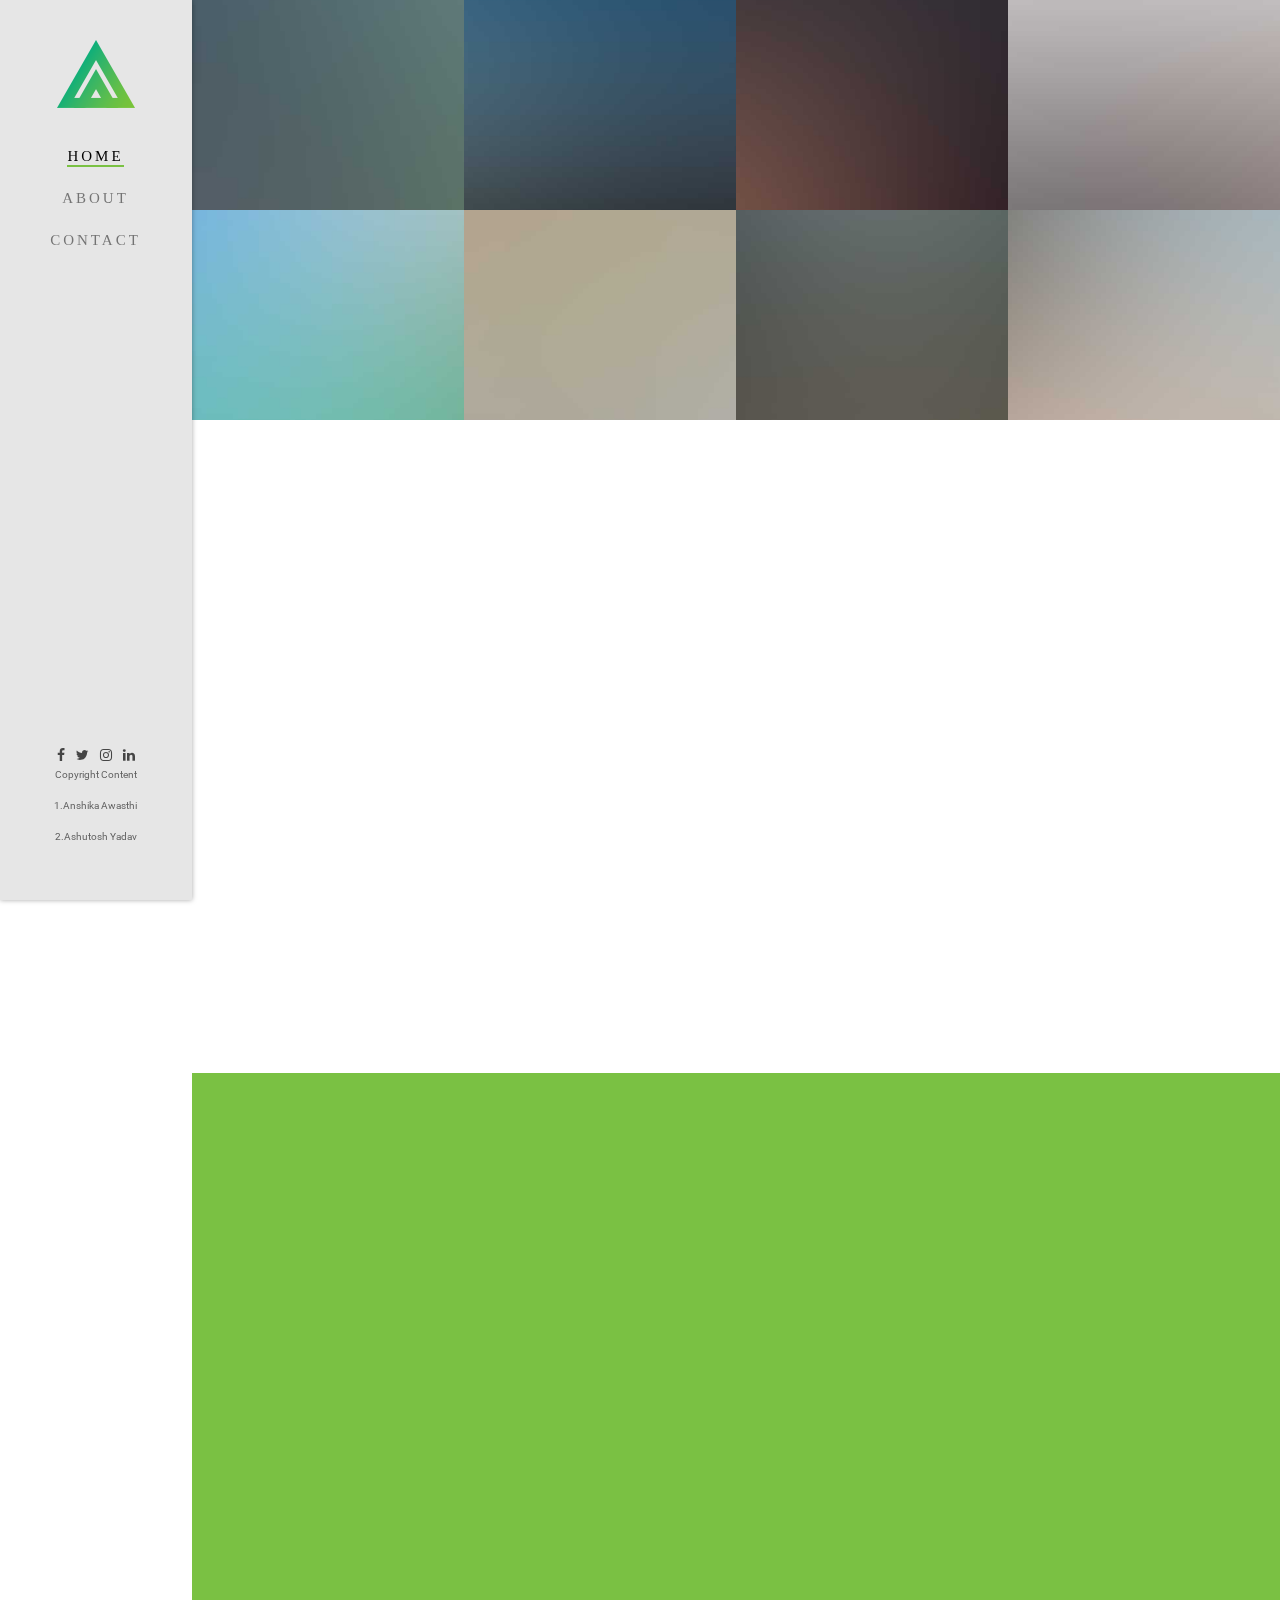
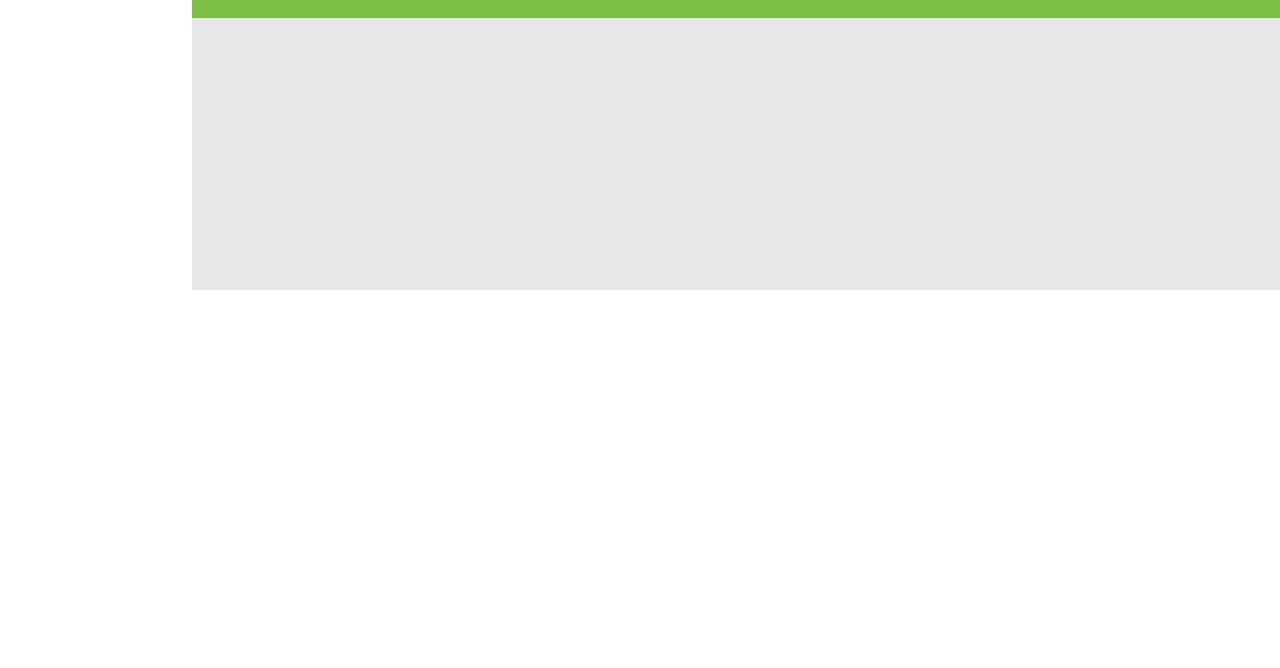
<file: index.html>
﻿
<!DOCTYPE html>
<!--[if lt IE 7]>      <html class="no-js lt-ie9 lt-ie8 lt-ie7"> <![endif]-->
<!--[if IE 7]>         <html class="no-js lt-ie9 lt-ie8"> <![endif]-->
<!--[if IE 8]>         <html class="no-js lt-ie9"> <![endif]-->
<!--[if gt IE 8]><!--> <html class="no-js"> <!--<![endif]-->
	<head>
	<meta charset="utf-8">
	<meta http-equiv="X-UA-Compatible" content="IE=edge">
	<title>Blend &mdash</title>
	<meta name="viewport" content="width=device-width, initial-scale=1">
	


  	<!-- Facebook and Twitter integration -->
	<meta property="og:title" content=""/>
	<meta property="og:image" content=""/>
	<meta property="og:url" content=""/>
	<meta property="og:site_name" content=""/>
	<meta property="og:description" content=""/>
	<meta name="twitter:title" content="" />
	<meta name="twitter:image" content="" />
	<meta name="twitter:url" content="" />
	<meta name="twitter:card" content="" />

	
	<link rel="shortcut icon" href="favicon.ico">

	<link href='https://fonts.googleapis.com/css?family=Roboto:400,300,600,400italic,700' rel='stylesheet' type='text/css'>
	<link href='https://fonts.googleapis.com/css?family=Montserrat:400,700' rel='stylesheet' type='text/css'>
	
	<!-- Animate.css -->
	<link rel="stylesheet" href="css/animate.css">
	<!-- Icomoon Icon Fonts-->
	<link rel="stylesheet" href="css/icomoon.css">
	<!-- Bootstrap  -->
	<link rel="stylesheet" href="css/bootstrap.css">
	<!-- Owl Carousel -->
	<link rel="stylesheet" href="css/owl.carousel.min.css">
	<link rel="stylesheet" href="css/owl.theme.default.min.css">
	<!-- Theme style  -->
	<link rel="stylesheet" href="css/style.css">

	<!-- Modernizr JS -->
	<script src="js/modernizr-2.6.2.min.js"></script>
	<!-- FOR IE9 below -->
	<!--[if lt IE 9]>
	<script src="js/respond.min.js"></script>
	<![endif]-->

	</head>
	<body>
	<div id="fh5co-page">
		<a href="#" class="js-fh5co-nav-toggle fh5co-nav-toggle"><i></i></a>
		<aside id="fh5co-aside" role="complementary" class="border js-fullheight">

			<h1 id="fh5co-logo"><a href="index.html"><img src="images/logo-colored.png"></a></h1>
			<nav id="fh5co-main-menu" role="navigation">
				<ul>
					<li class="fh5co-active"><a href="index.html">Home</a></li>
					<li><a href="about.html">About</a></li>
					<li><a href="contact.html">Contact</a></li>
				</ul>
			</nav>

			<div class="fh5co-footer">
				<ul>
					<li><a href="https://www.facebook.com/profile.php?id=100007765261761"><i class="icon-facebook"></i></a></li>
					<li><a href="https://www.facebook.com/profile.php?id=100007765261761"><i class="icon-twitter"></i></a></li>
					<li><a href="https://www.facebook.com/profile.php?id=100007765261761"><i class="icon-instagram"></i></a></li>
				<li><a href="https://www.linkedin.com/in/anshika-awasthi-366a2017b"><i class="icon-linkedin"></i></a></li>
					</ul>
                                <p style="font-size:10px">Copyright Content</p>
                        <p style="font-size:10px">1.Anshika Awasthi</p>
                        <p style="font-size:10px">2.Ashutosh Yadav</p> 
			</div>
                        
		</aside>

		<div id="fh5co-main">
			<div class="fh5co-gallery">

				<a class="gallery-item" href="single.html">
					<img src="images/work_1.jpg">
					<span class="overlay">
						<h2>Flowers & Leaves</h2>
						<span>5 Photos</span>
					</span>
				</a>
				<a class="gallery-item" href="single2.html">
					<img src="images/work_2.jpg">
					<span class="overlay">
						<h2>River & Its Beauty</h2>
						<span>5 Photos</span>
					</span>
				</a>
				<a class="gallery-item" href="single3.html">
					<img src="images/work_3.jpg">
					<span class="overlay">
						<h2>Mountains</h2>
						<span>8 Photos</span>
					</span>
				</a>
				<a class="gallery-item" href="single4.html">
					<img src="images/work_5.jpg" >
					<span class="overlay">
						<h2>Buildings</h2>
						<span>8 Photos</span>
					</span>
				</a>
				<a class="gallery-item" href="single5.html">
					<img src="images/work_6.jpg">
					<span class="overlay">
						<h2>People</h2>
						<span>5 Photos</span>
					</span>
				</a>
				<a class="gallery-item" href="single6.html">
					<img src="images/work_7.jpg">
					<span class="overlay">
						<h2>Sky</h2>
						<span>5 Photos</span>
					</span>
				</a>
				<a class="gallery-item" href="single7.html">
					<img src="images/work_8.jpg">
					<span class="overlay">
						<h2>Miles To Walk</h2>
						<span>7 Photos</span>
					</span>
				</a>

				<a class="gallery-item" href="single8.html">
					<img src="images/work_9.jpg">
					<span class="overlay">
						<h2>Boats</h2>
						<span>4 Photos</span>
					</span>
				</a>
			</div>
			
	

			<div class="fh5co-narrow-content">
				<h2 class="fh5co-heading animate-box" data-animate-effect="fadeInLeft">Services</h2>
				<div class="row">
					<div class="col-md-6">
						<div class="fh5co-feature animate-box" data-animate-effect="fadeInLeft">
							<div class="fh5co-icon">
								<i class="icon-strategy"></i>
							</div>
							<div class="fh5co-text">
								<h3>Strategy</h3>
								<p>Good graphics is available and can efficiently help you organize your site. </p>
							</div>
						</div>
                                               <div class="fh5co-feature animate-box" data-animate-effect="fadeInLeft">
							<div class="fh5co-icon">
								<i class="icon-circle-compass"></i>
							</div>
							<div class="fh5co-text">
								<h3>Direction</h3>
								<p>Contact for documentaries.</p>
							</div>
						</div>
					</div>
					<div class="col-md-6">
						<div class="fh5co-feature animate-box" data-animate-effect="fadeInLeft">
							<div class="fh5co-icon">
								<i class="icon-telescope"></i>
							</div>
							<div class="fh5co-text">
								<h3>Explore</h3>
								<p>Does correct photo editing, color correction and retouching. </p>
							</div>
						</div>
                                             <div class="fh5co-feature animate-box" data-animate-effect="fadeInLeft">
							<div class="fh5co-icon">
								<i class="icon-tools-2"></i>
							</div>
							<div class="fh5co-text">
								<h3>Expertise</h3>
								<p>Can set any type of issues in your DSLR or any type of camera lense</p>
							</div>
						</div>
					</div>
                                      
					

				</div>
			</div>


			<div class="fh5co-testimonial" >
				<div class="fh5co-narrow-content">
					<div class="owl-carousel-fullwidth animate-box" data-animate-effect="fadeInLeft">
		            <div class="item">
		            	<figure>
		            		<img src="images/testimonial_person2.jpg" >
		            	</figure>
		              	<p class="text-center quote">Design must be functional and functionality must be translated into visual aesthetics, without any reliance on gimmicks that have to be explained. &rdquo; <cite class="author">&mdash; Ferdinand A. Porsche</cite></p>
		            </div>
		            <div class="item">
		            	<figure>
		            		<img src="images/testimonial_person3.jpg" >
		            	</figure>
		              	<p class="text-center quote">Creativity is just connecting things. When you ask creative people how they did something, they feel a little guilty because they didn’t really do it, they just saw something. It seemed obvious to them after a while. &rdquo;<cite class="author">&mdash; Steve Jobs</cite></p>
		            </div>
		            <div class="item">
		            	<figure>
		            		<img src="images/testimonial_person4.jpg" >
		            	</figure>
		              	<p class="text-center quote">I think design would be better if designers were much more skeptical about its applications. If you believe in the potency of your craft, where you choose to dole it out is not something to take lightly. &rdquo;<cite class="author">&mdash; Frank Chimero</cite></p>
		            </div>
		          </div>
				</div>
			</div>


			<div class="fh5co-counters" style="background-image: url(images/hero.jpg);" data-stellar-background-ratio="0.5" id="counter-animate">
				<div class="fh5co-narrow-content animate-box">
					<div class="row" >
						
						<div class="col-md-6 text-center">
							<span class="fh5co-counter js-counter" data-from="0" data-to="47" data-speed="5000" data-refresh-interval="50"></span>
							<span class="fh5co-counter-label">Photos</span>
						</div>
						<div class="col-md-6 text-center">
							<span class="fh5co-counter js-counter" data-from="0" data-to="1500" data-speed="5000" data-refresh-interval="50"></span>
							<span class="fh5co-counter-label">Pixels</span>
						</div>
					</div>
				</div>
			</div>
		

			<div class="fh5co-narrow-content">
				<div class="row">
					<div class="col-md-4 animate-box" data-animate-effect="fadeInLeft">
						<h1 class="fh5co-heading-colored">Get in touch</h1>
					</div>
				</div>
				<div class="row">
					<div class="col-md-12 animate-box" data-animate-effect="fadeInLeft">
						<p class="fh5co-lead">To contact us for any kind of work do contact us.</p>
						<p><a href="contact.html" class="btn btn-primary btn-outline">Learn More</a></p>
					</div>
					
				</div>
			</div>

		</div>
	</div>

	<!-- jQuery -->
	<script src="js/jquery.min.js"></script>
	<!-- jQuery Easing -->
	<script src="js/jquery.easing.1.3.js"></script>
	<!-- Bootstrap -->
	<script src="js/bootstrap.min.js"></script>
	<!-- Carousel -->
	<script src="js/owl.carousel.min.js"></script>
	<!-- Stellar -->
	<script src="js/jquery.stellar.min.js"></script>
	<!-- Waypoints -->
	<script src="js/jquery.waypoints.min.js"></script>
	<!-- Counters -->
	<script src="js/jquery.countTo.js"></script>
	
	
	<!-- MAIN JS -->
	<script src="js/main.js"></script>

	</body>
</html>
</file>
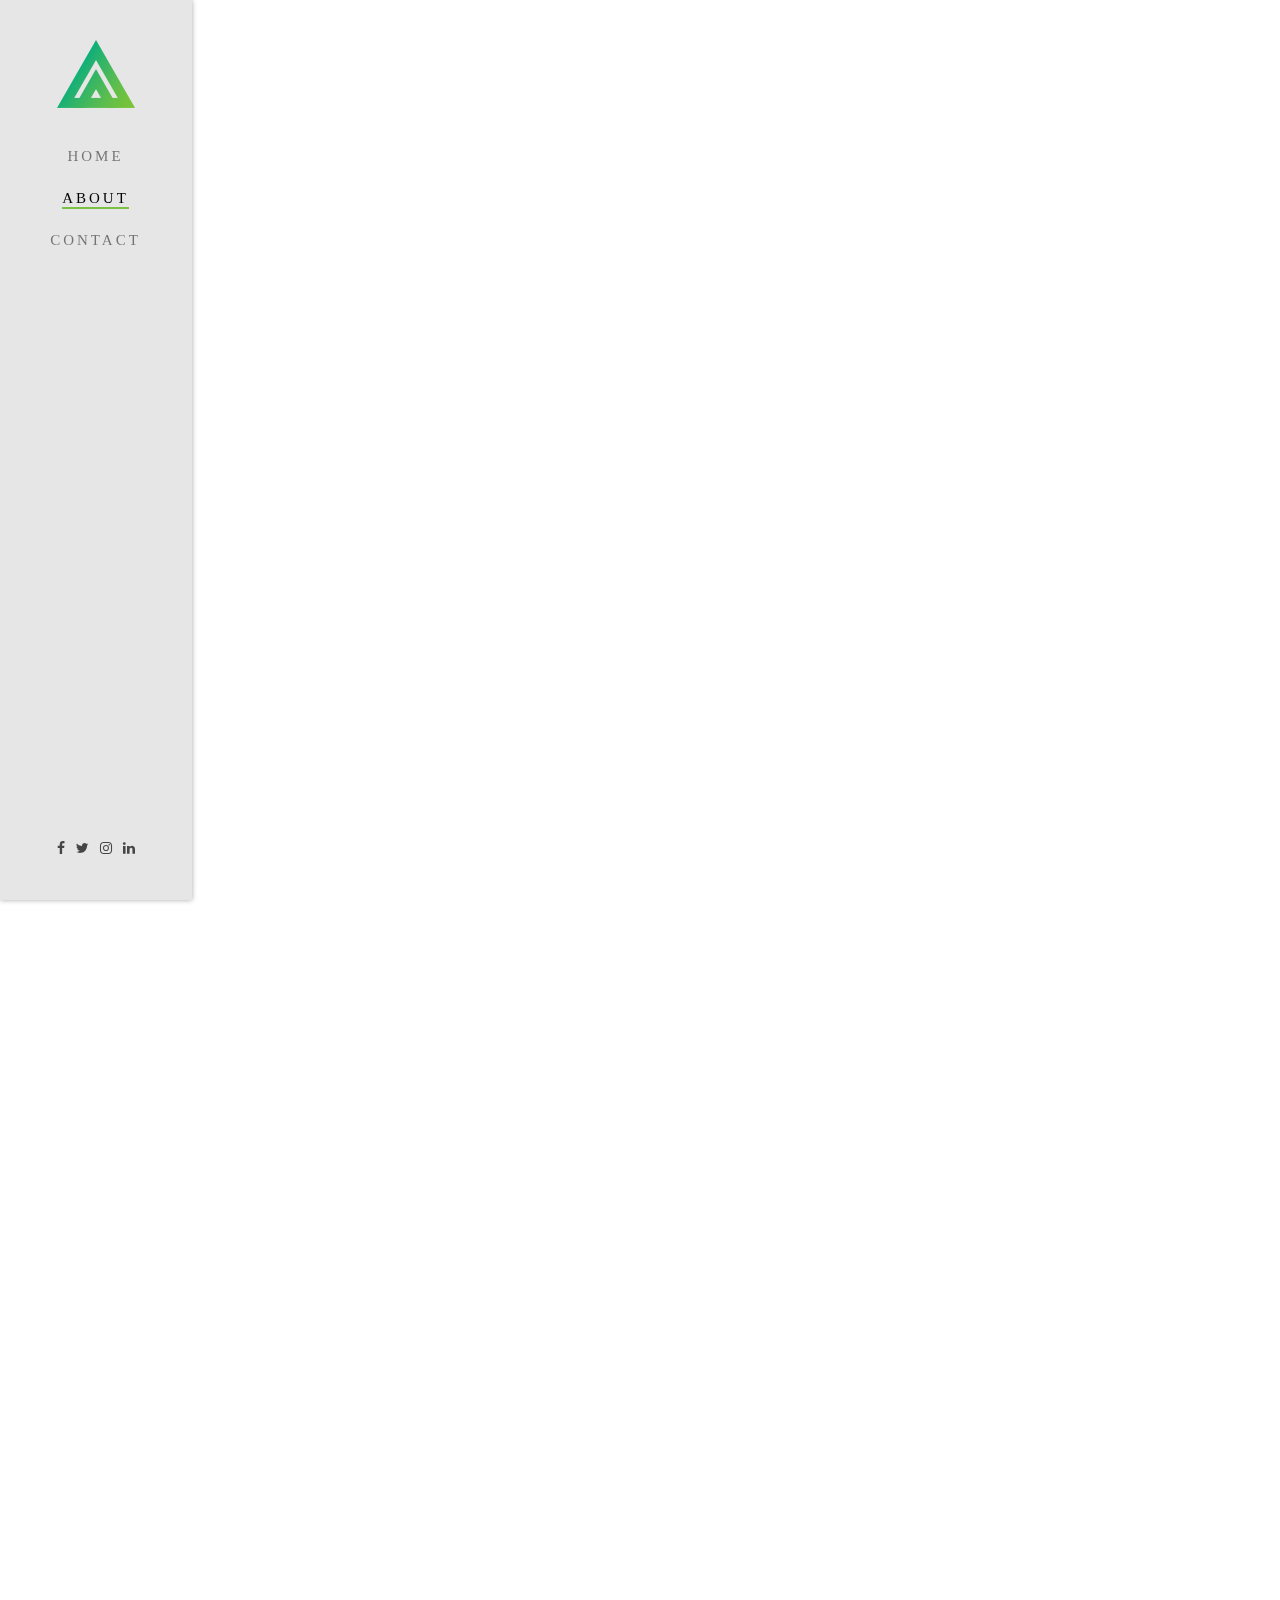
<file: about.html>
<!DOCTYPE html>
<!--[if lt IE 7]>      <html class="no-js lt-ie9 lt-ie8 lt-ie7"> <![endif]-->
<!--[if IE 7]>         <html class="no-js lt-ie9 lt-ie8"> <![endif]-->
<!--[if IE 8]>         <html class="no-js lt-ie9"> <![endif]-->
<!--[if gt IE 8]><!--> <html class="no-js"> <!--<![endif]-->
	<head>
	<meta charset="utf-8">
	<meta http-equiv="X-UA-Compatible" content="IE=edge">
	<title>Blend &mdash</title>


  	<!-- Facebook and Twitter integration -->
	<meta property="og:title" content=""/>
	<meta property="og:image" content=""/>
	<meta property="og:url" content=""/>
	<meta property="og:site_name" content=""/>
	<meta property="og:description" content=""/>
	<meta name="twitter:title" content="" />
	<meta name="twitter:image" content="" />
	<meta name="twitter:url" content="" />
	<meta name="twitter:card" content="" />

	<!-- Place favicon.ico and apple-touch-icon.png in the root directory -->
	<link rel="shortcut icon" href="favicon.ico">

	<link href='https://fonts.googleapis.com/css?family=Roboto:400,300,600,400italic,700' rel='stylesheet' type='text/css'>
	<link href='https://fonts.googleapis.com/css?family=Montserrat:400,700' rel='stylesheet' type='text/css'>
	
	<!-- Animate.css -->
	<link rel="stylesheet" href="css/animate.css">
	<!-- Icomoon Icon Fonts-->
	<link rel="stylesheet" href="css/icomoon.css">
	<!-- Bootstrap  -->
	<link rel="stylesheet" href="css/bootstrap.css">
	<!-- Owl Carousel -->
	<link rel="stylesheet" href="css/owl.carousel.min.css">
	<link rel="stylesheet" href="css/owl.theme.default.min.css">
	<!-- Theme style  -->
	<link rel="stylesheet" href="css/style.css">

	<!-- Modernizr JS -->
	<script src="js/modernizr-2.6.2.min.js"></script>
	<!-- FOR IE9 below -->
	<!--[if lt IE 9]>
	<script src="js/respond.min.js"></script>
	<![endif]-->

	</head>
	<body>

	<div id="fh5co-page">

		<a href="#" class="js-fh5co-nav-toggle fh5co-nav-toggle"><i></i></a>
		<aside id="fh5co-aside" role="complementary" class="border">

			<h1 id="fh5co-logo"><a href="index.html"><img src="images/logo-colored.png"></a></h1>
			<nav id="fh5co-main-menu" role="navigation">
				<ul>
					<li><a href="index.html">Home</a></li>
					<li class="fh5co-active"><a href="about.html">About</a></li>
					<li><a href="contact.html">Contact</a></li>
				</ul>
			</nav>

			<div class="fh5co-footer">
				<ul>
					<li><a href="https://www.facebook.com/profile.php?id=100007765261761"><i class="icon-facebook"></i></a></li>
					<li><a href="https://www.facebook.com/profile.php?id=100007765261761"><i class="icon-twitter"></i></a></li>
					<li><a href="https://www.facebook.com/profile.php?id=100007765261761"><i class="icon-instagram"></i></a></li>
					<li><a href="https://www.facebook.com/profile.php?id=100007765261761"><i class="icon-linkedin"></i></a></li>
				</ul>
			</div>

		</aside>

		<div id="fh5co-main">

			<div class="fh5co-narrow-content">
				<div class="row">
					<div class="col-md-5">
						<h2 class="fh5co-heading animate-box" data-animate-effect="fadeInLeft">I'm Ashutosh Yadav</h2>
						<p class="fh5co-lead animate-box" data-animate-effect="fadeInLeft">I am a good photographer who loves animals and nature's photography. My skills even include web front-end designing and graphic designing.</p>
						<p class="animate-box" data-animate-effect="fadeInLeft">Captures stunning portraits using a DSLR and 4+ lenses and can create unique digital imaging effects in Adobe photoshop.</p>
					</div>
					<div class="col-md-5 col-md-push-1 animate-box" data-animate-effect="fadeInLeft">
						<img src="images/image 47.jpg" class="img-responsive"> 
					</div>
				</div>
				
			</div>

			
					
		

			<div class="fh5co-narrow-content fh5co-border-bottom">
				<h2 class="fh5co-heading animate-box" data-animate-effect="fadeInLeft">This Is What <span>I Love To Do</span></h2>
				<div class="fh5co-narrow-content">
				
				<div class="row">
					<div class="col-md-6">
						<div class="fh5co-feature animate-box" data-animate-effect="fadeInLeft">
							<div class="fh5co-icon">
								<i class="icon-strategy"></i>
							</div>
							<div class="fh5co-text">
								<h3>Strategy</h3>
								<p>Good graphics is available and can efficiently help you organize your site. </p>
							</div>
						</div>
                                               <div class="fh5co-feature animate-box" data-animate-effect="fadeInLeft">
							<div class="fh5co-icon">
								<i class="icon-circle-compass"></i>
							</div>
							<div class="fh5co-text">
								<h3>Direction</h3>
								<p>Contact for documentaries.</p>
							</div>
						</div>
					</div>
					<div class="col-md-6">
						<div class="fh5co-feature animate-box" data-animate-effect="fadeInLeft">
							<div class="fh5co-icon">
								<i class="icon-telescope"></i>
							</div>
							<div class="fh5co-text">
								<h3>Explore</h3>
								<p>Does correct photo editing, color correction and retouching. </p>
							</div>
						</div>
                                             <div class="fh5co-feature animate-box" data-animate-effect="fadeInLeft">
							<div class="fh5co-icon">
								<i class="icon-tools-2"></i>
							</div>
							<div class="fh5co-text">
								<h3>Expertise</h3>
								<p>Can set any type of issues in your DSLR or any type of camera lense</p>
							</div>
						</div>
					</div>
                                      
					

				</div>
			</div>



			<div class="fh5co-narrow-content">
				<div class="row">
					<div class="col-md-4 animate-box" data-animate-effect="fadeInLeft">
						<h1 class="fh5co-heading-colored">Get in touch</h1>
					</div>
				</div>
				<div class="row">
					<div class="col-md-12 animate-box" data-animate-effect="fadeInLeft">
						<p class="fh5co-lead">To contact us for any kind of work do contact us.</p>
						<p><a href="contact.html" class="btn btn-primary btn-outline">Learn More</a></p>
					</div>
					
				</div>
			</div>

		</div>
	</div>

	<!-- jQuery -->
	<script src="js/jquery.min.js"></script>
	<!-- jQuery Easing -->
	<script src="js/jquery.easing.1.3.js"></script>
	<!-- Bootstrap -->
	<script src="js/bootstrap.min.js"></script>
	<!-- Carousel -->
	<script src="js/owl.carousel.min.js"></script>
	<!-- Stellar -->
	<script src="js/jquery.stellar.min.js"></script>
	<!-- Waypoints -->
	<script src="js/jquery.waypoints.min.js"></script>
	<!-- Counters -->
	<script src="js/jquery.countTo.js"></script>
	
	
	<!-- MAIN JS -->
	<script src="js/main.js"></script>

	</body>
</html>
</file>
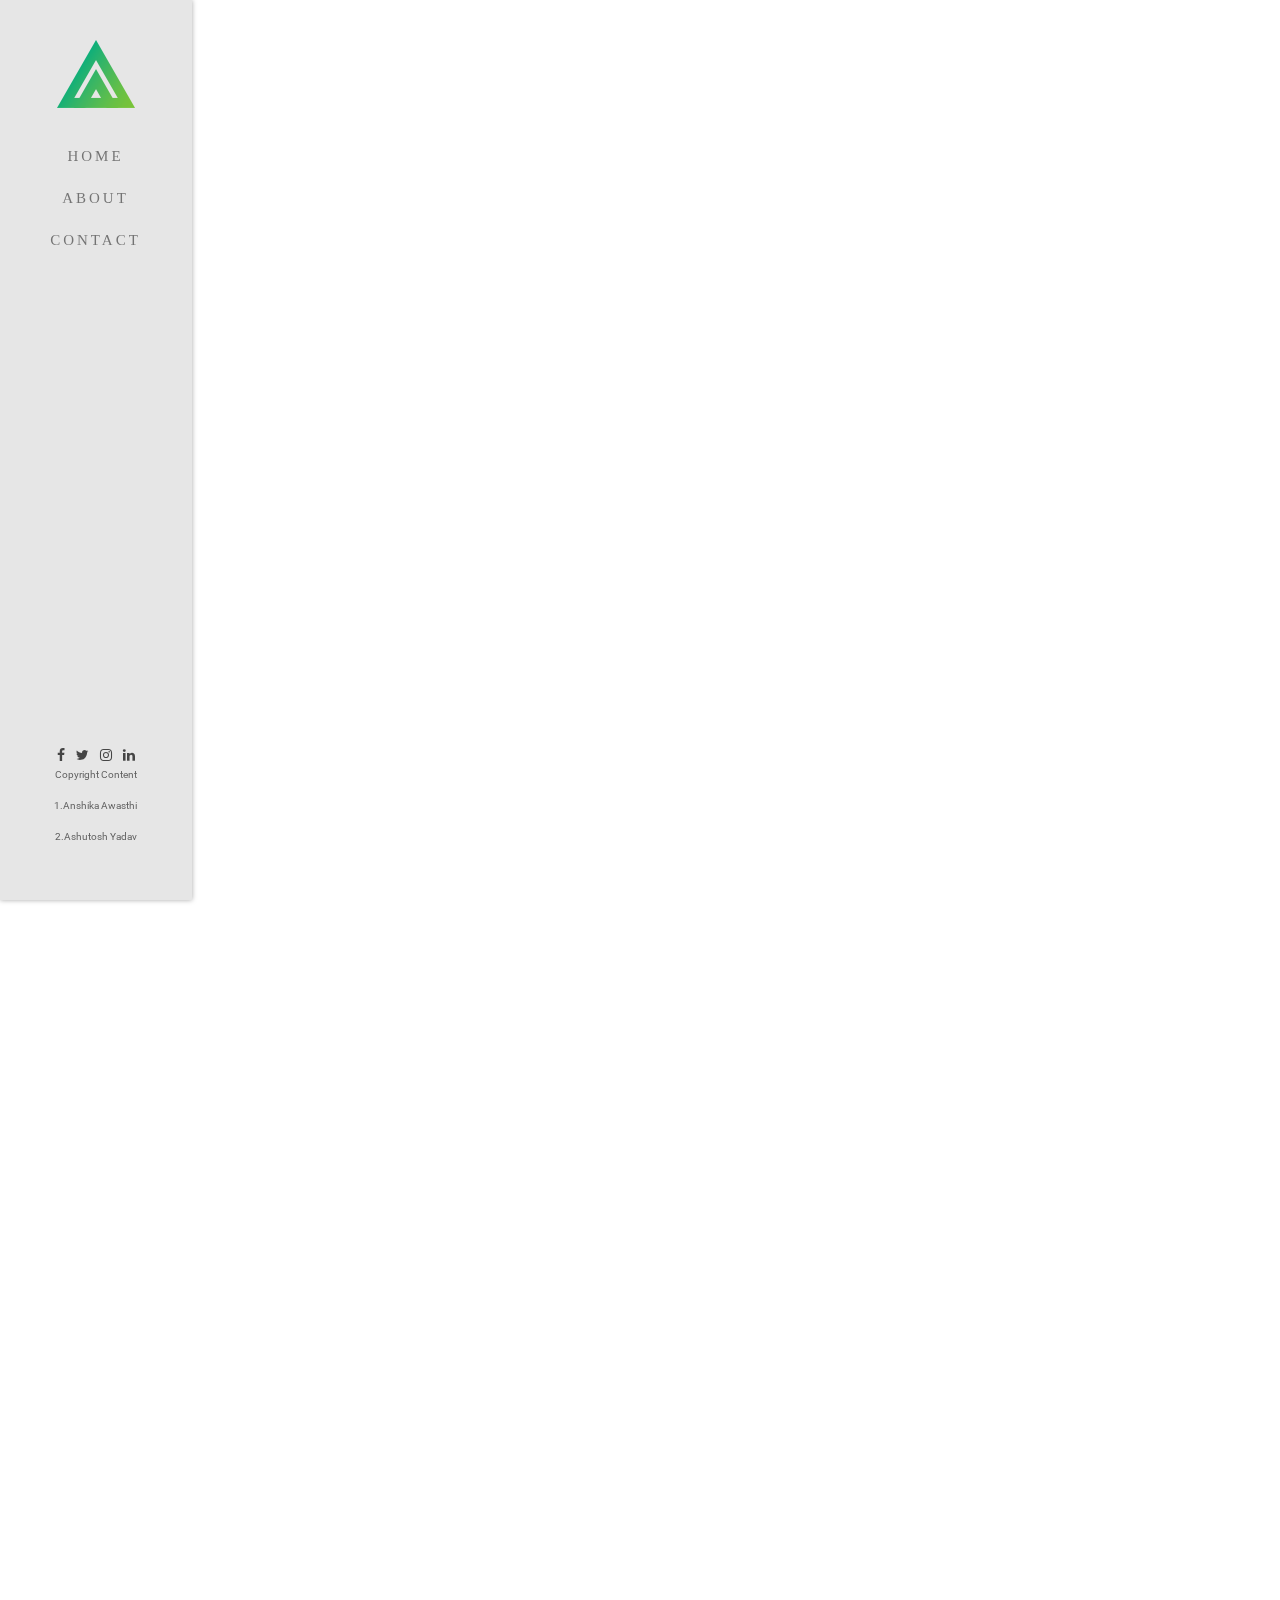
<file: single.html>
<!DOCTYPE html>
<!--[if lt IE 7]>      <html class="no-js lt-ie9 lt-ie8 lt-ie7"> <![endif]-->
<!--[if IE 7]>         <html class="no-js lt-ie9 lt-ie8"> <![endif]-->
<!--[if IE 8]>         <html class="no-js lt-ie9"> <![endif]-->
<!--[if gt IE 8]><!--> <html class="no-js"> <!--<![endif]-->
	<head>
	<meta charset="utf-8">
	<meta http-equiv="X-UA-Compatible" content="IE=edge">
	<title>Blend &mdash</title>
	<meta name="viewport" content="width=device-width, initial-scale=1">
	

 

  	<!-- Facebook and Twitter integration -->
	<meta property="og:title" />
	<meta property="og:image" content=""/>
	<meta property="og:url" content=""/>
	<meta property="og:site_name" content=""/>
	<meta property="og:description" content=""/>
	<meta name="twitter:title" content="" />
	<meta name="twitter:image" content="" />
	<meta name="twitter:url" content="" />
	<meta name="twitter:card" content="" />

	
	<link rel="shortcut icon" href="favicon.ico">

	<link href='https://fonts.googleapis.com/css?family=Roboto:400,300,600,400italic,700' rel='stylesheet' type='text/css'>
	<link href='https://fonts.googleapis.com/css?family=Montserrat:400,700' rel='stylesheet' type='text/css'>
	
	<!-- Animate.css -->
	<link rel="stylesheet" href="css/animate.css">
	<!-- Icomoon Icon Fonts-->
	<link rel="stylesheet" href="css/icomoon.css">
	<!-- Bootstrap  -->
	<link rel="stylesheet" href="css/bootstrap.css">
	<!-- Owl Carousel -->
	<link rel="stylesheet" href="css/owl.carousel.min.css">
	<link rel="stylesheet" href="css/owl.theme.default.min.css">
	<!-- Theme style  -->
	<link rel="stylesheet" href="css/style.css">

	<!-- Modernizr JS -->
	<script src="js/modernizr-2.6.2.min.js"></script>
	<!-- FOR IE9 below -->
	<!--[if lt IE 9]>
	<script src="js/respond.min.js"></script>
	<![endif]-->

	</head>
	<body>

	<div id="fh5co-page">

		<a href="#" class="js-fh5co-nav-toggle fh5co-nav-toggle"><i></i></a>
		<aside id="fh5co-aside" role="complementary" class="border">

			<h1 id="fh5co-logo"><a href="index.html"><img src="images/logo-colored.png" alt="Free HTML5 Bootstrap Website Template"></a></h1>
			<nav id="fh5co-main-menu" role="navigation">
				<ul>
					<li><a href="index.html">Home</a></li>
					
					<li><a href="about.html">About</a></li>
					<li><a href="contact.html">Contact</a></li>
				</ul>
			</nav>

			<div class="fh5co-footer">
				<ul>
					<li><a href="https://www.facebook.com/profile.php?id=100007765261761"><i class="icon-facebook"></i></a></li>
					<li><a href="https://www.facebook.com/profile.php?id=100007765261761"><i class="icon-twitter"></i></a></li>
					<li><a href="https://www.facebook.com/profile.php?id=100007765261761"><i class="icon-instagram"></i></a></li>
				<li><a href="https://www.linkedin.com/in/anshika-awasthi-366a2017b"><i class="icon-linkedin"></i></a></li>
					</ul>
                                <p style="font-size:10px">Copyright Content</p>
                        <p style="font-size:10px">1.Anshika Awasthi</p>
                        <p style="font-size:10px">2.Ashutosh Yadav</p>
			</div>

		</aside>

		<div id="fh5co-main">

			

			<div class="fh5co-narrow-content animate-box fh5co-border-bottom" data-animate-effect="fadeInLeft">
				<h2 class="fh5co-heading" >Flowers & Leaves</span></h2>
				<p >What if trees refused to let go of their dying leaves?......Letting go lets us grow..</p>
				<div class="row">
					<div class="col-md-10" style="padding-left:150px">
						<figure><img src="images/image 14.jpg" class="img-responsive">
                                                <figcaption>In the world of red roses, be someone's aloevera with hundreds of qualities.</figcaption>
						</figure>
					</div>

					<div class="col-md-10" style="padding-left:150px">
						<figure><img src="images/image 13.jpg"  class="img-responsive">
							<figcaption style="padding-left:100px">Food is just the sunlight in cold storage.</figcaption></figure>
					</div>
					<div class="col-md-10" style="padding-left:150px" >
						<figure><img src="images/image 12.jpg" class="img-responsive">
                                                <figcaption style="padding-left:100px">A flower cannot blossom without sunlight similarly human cannot grow without love. </figcaption></figure>
					</div>
                                        <div class="col-md-10" style="padding-left:150px" >
						<figure><img src="images/image 2.jpg" class="img-responsive">
                                                <figcaption style="padding-left:150px">Find beauty in the small things.</figcaption>
						</figure>
					</div>
                                        <div class="col-md-10" style="padding-left:150px" >
						<figure><img src="images/image 9.jpg" class="img-responsive">
                                                <figcaption style="padding-left:150px" >Every leaf speaks bliss to me.</figcaption>
						</figure>
					</div>
					<div class="col-md-12">
					<p class="text-center"><a href="index.html" class="btn btn-primary btn-outline">More Photos</a></p>
					</div>
					
				</div>

			</div>


			<div class="fh5co-narrow-content">
				<div class="row">
					<div class="col-md-4 animate-box" data-animate-effect="fadeInLeft">
						<h1 class="fh5co-heading-colored">Get in touch</h1>
					</div>
				</div>
				<div class="row">
					<div class="col-md-12 animate-box" data-animate-effect="fadeInLeft">
						<p class="fh5co-lead">To contact us for any kind of work do contact us.</p>
						<p><a href="contact.html" class="btn btn-primary">Learn More</a></p>
					</div>
					
				</div>
			</div>

		</div>
	</div>

	<!-- jQuery -->
	<script src="js/jquery.min.js"></script>
	<!-- jQuery Easing -->
	<script src="js/jquery.easing.1.3.js"></script>
	<!-- Bootstrap -->
	<script src="js/bootstrap.min.js"></script>
	<!-- Carousel -->
	<script src="js/owl.carousel.min.js"></script>
	<!-- Stellar -->
	<script src="js/jquery.stellar.min.js"></script>
	<!-- Waypoints -->
	<script src="js/jquery.waypoints.min.js"></script>
	<!-- Counters -->
	<script src="js/jquery.countTo.js"></script>
	
	
	<!-- MAIN JS -->
	<script src="js/main.js"></script>

	</body>
</html>
</file>
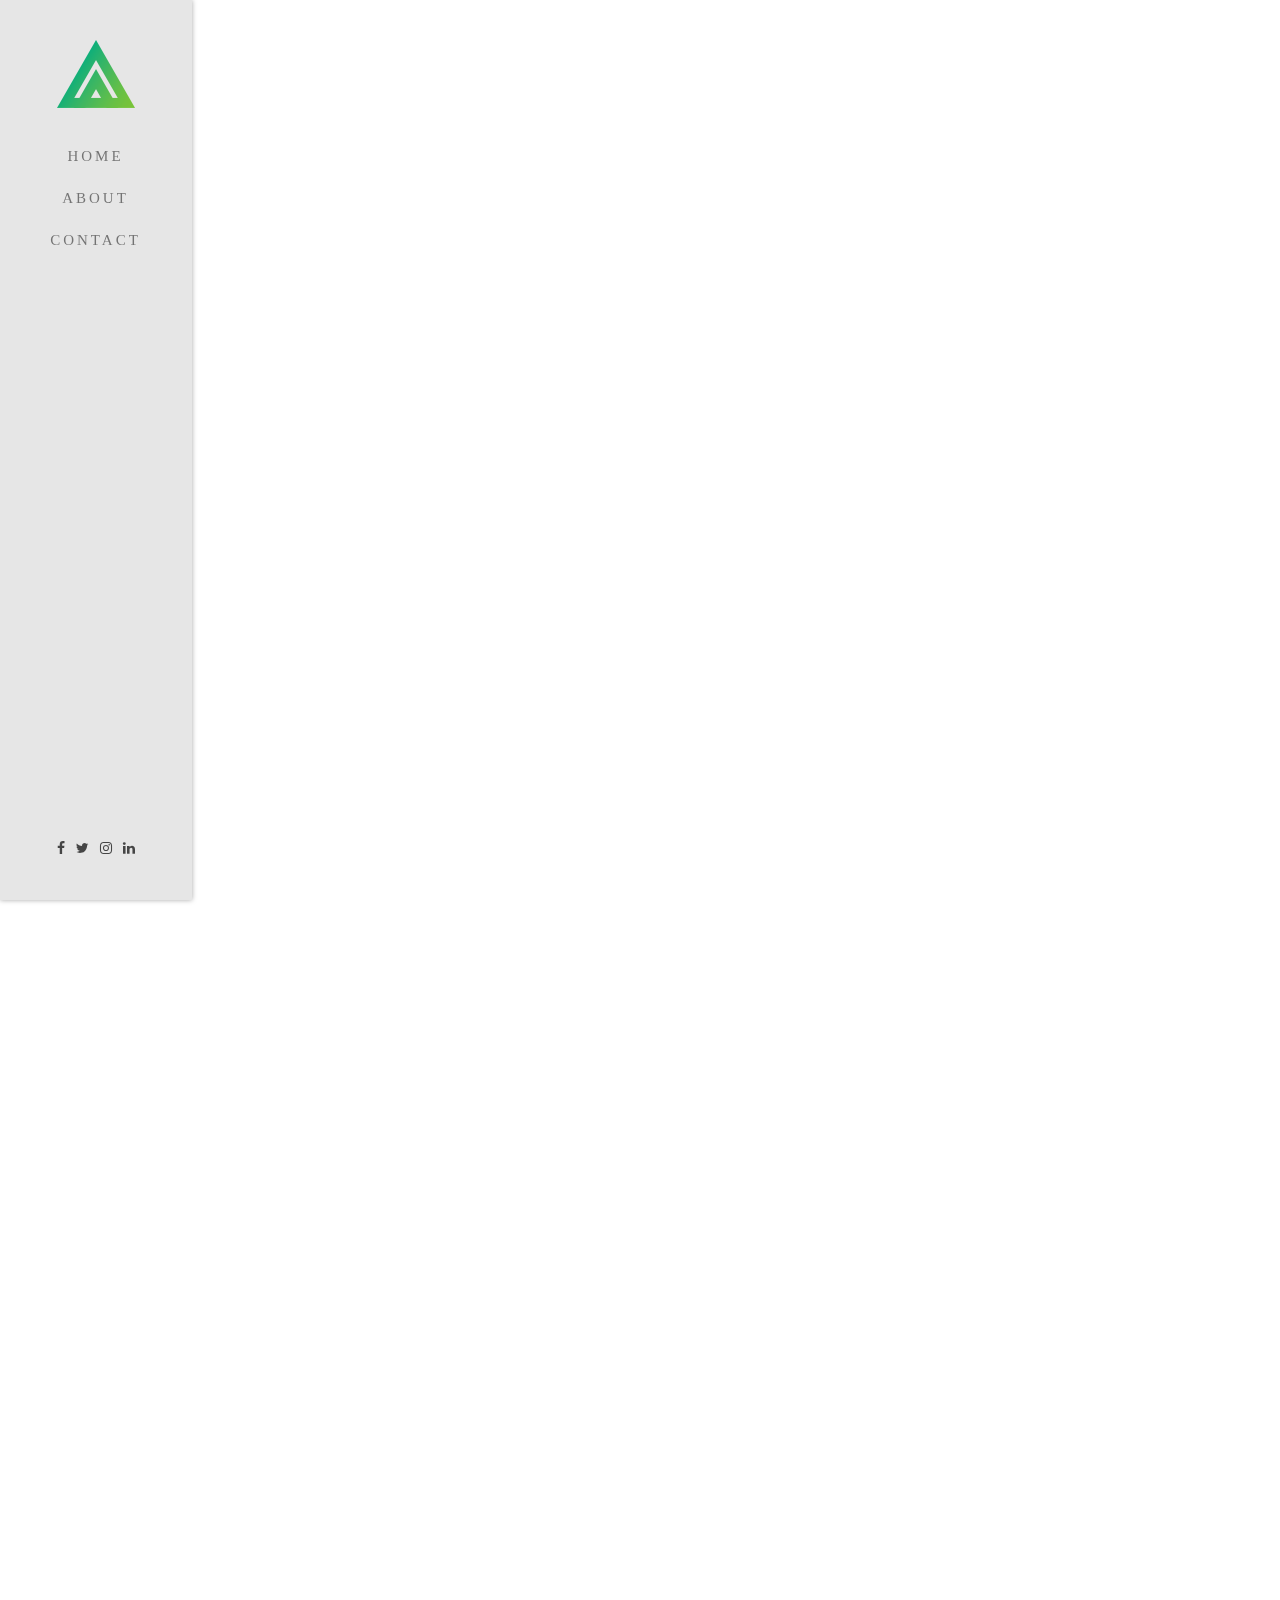
<file: single2.html>
<!DOCTYPE html>
<!--[if lt IE 7]>      <html class="no-js lt-ie9 lt-ie8 lt-ie7"> <![endif]-->
<!--[if IE 7]>         <html class="no-js lt-ie9 lt-ie8"> <![endif]-->
<!--[if IE 8]>         <html class="no-js lt-ie9"> <![endif]-->
<!--[if gt IE 8]><!--> <html class="no-js"> <!--<![endif]-->
	<head>
	<meta charset="utf-8">
	
	<title>Blend &mdash</title>
	<meta name="viewport" content="width=device-width, initial-scale=1">
	<meta name="description"  />
	<meta name="keywords"  />
	<meta name="author"  />


  	<!-- Facebook and Twitter integration -->
	<meta property="og:title" content=""/>
	<meta property="og:image" content=""/>
	<meta property="og:url" content=""/>
	<meta property="og:site_name" content=""/>
	<meta property="og:description" content=""/>
	<meta name="twitter:title" content="" />
	<meta name="twitter:image" content="" />
	<meta name="twitter:url" content="" />
	<meta name="twitter:card" content="" />

	<!-- Place favicon.ico and apple-touch-icon.png in the root directory -->
	<link rel="shortcut icon" href="favicon.ico">

	<link href='https://fonts.googleapis.com/css?family=Roboto:400,300,600,400italic,700' rel='stylesheet' type='text/css'>
	<link href='https://fonts.googleapis.com/css?family=Montserrat:400,700' rel='stylesheet' type='text/css'>
	
	<!-- Animate.css -->
	<link rel="stylesheet" href="css/animate.css">
	<!-- Icomoon Icon Fonts-->
	<link rel="stylesheet" href="css/icomoon.css">
	<!-- Bootstrap  -->
	<link rel="stylesheet" href="css/bootstrap.css">
	<!-- Owl Carousel -->
	<link rel="stylesheet" href="css/owl.carousel.min.css">
	<link rel="stylesheet" href="css/owl.theme.default.min.css">
	<!-- Theme style  -->
	<link rel="stylesheet" href="css/style.css">

	<!-- Modernizr JS -->
	<script src="js/modernizr-2.6.2.min.js"></script>
	<!-- FOR IE9 below -->
	<!--[if lt IE 9]>
	<script src="js/respond.min.js"></script>
	<![endif]-->

	</head>
	<body>

	<div id="fh5co-page">

		<a href="#" class="js-fh5co-nav-toggle fh5co-nav-toggle"><i></i></a>
		<aside id="fh5co-aside" role="complementary" class="border">

			<h1 id="fh5co-logo"><a href="index.html"><img src="images/logo-colored.png" alt="Free HTML5 Bootstrap Website Template"></a></h1>
			<nav id="fh5co-main-menu" role="navigation">
				<ul>
					<li><a href="index.html">Home</a></li>
					
					<li><a href="about.html">About</a></li>
					<li><a href="contact.html">Contact</a></li>
				</ul>
			</nav>

			<div class="fh5co-footer">
				<ul>
					
					<li><a href="https://www.facebook.com/profile.php?id=100007765261761"><i class="icon-facebook"></i></a></li>
					<li><a href="https://www.facebook.com/profile.php?id=100007765261761"><i class="icon-twitter"></i></a></li>
					<li><a href="https://www.facebook.com/profile.php?id=100007765261761"><i class="icon-instagram"></i></a></li>
					<li><a href="https://www.facebook.com/profile.php?id=100007765261761"><i class="icon-linkedin"></i></a></li>
				</ul>
			</div>

		</aside>

		<div id="fh5co-main">

			

			<div class="fh5co-narrow-content animate-box fh5co-border-bottom" data-animate-effect="fadeInLeft">
				<h2 class="fh5co-heading" >River & Its Beauty</span></h2>
				<p style="padding-left:50px">A river seems a magic thing. A magic, moving, living part of the very earth itself.</p>
				<div class="row">
					<div class="col-md-8" style="padding-left:200px">
						<figure><img src="images/image 1.jpg" class="img-responsive">
                                              <figcaption>I choose to listen to the river for a while, thinking river thoughts, before joining the night and the stars.</figcaption></figure>
					</div>

					<div class="col-md-8" style="padding-left:200px">
						<figure><img src="images/image 16.jpg"  class="img-responsive">
							<figcaption>A river is more than a amenity, it is a treasure.</figcaption>
                                         </figure>
					</div>
					<div class="col-md-8" style="padding-left:200px" >
						<figure><img src="images/image 7.jpg" class="img-responsive">
                                                <figcaption>Banaras is older than history, older than tradition, older even than legends and looks twice as old as all of them put together.</figcaption>
						</figure>
					</div>
                                        <div class="col-md-8" style="padding-left:200px" >
						<figure><img src="images/image 26.jpg" class="img-responsive">
                                                <figcaption>There is a river whose streams vmake glad the city of Love. Along that river is the tree of heaven.</figcaption>
						</figure>
					</div>
                                        <div class="col-md-8" style="padding-left:200px" >
						<figure><img src="images/image 23.jpg" class="img-responsive">
                                                <figcaption>Indeed the river is a perpetual gala, and boasts each month a new ornament.</figcaption>
						</figure>
					</div>
					<div class="col-md-12">
					<p class="text-center"><a href="index.html" class="btn btn-primary btn-outline">More Photos</a></p>
					</div>
					
				</div>

			</div>


			<div class="fh5co-narrow-content">
				<div class="row">
					<div class="col-md-4 animate-box" data-animate-effect="fadeInLeft">
						<h1 class="fh5co-heading-colored">Get in touch</h1>
					</div>
				</div>
				<div class="row">
					<div class="col-md-12 animate-box" data-animate-effect="fadeInLeft">
						<p class="fh5co-lead">To contact us for any kind of work do contact us.</p>
						<p><a href="contact.html" class="btn btn-primary">Learn More</a></p>
					</div>
					
				</div>
			</div>

		</div>
	</div>

	<!-- jQuery -->
	<script src="js/jquery.min.js"></script>
	<!-- jQuery Easing -->
	<script src="js/jquery.easing.1.3.js"></script>
	<!-- Bootstrap -->
	<script src="js/bootstrap.min.js"></script>
	<!-- Carousel -->
	<script src="js/owl.carousel.min.js"></script>
	<!-- Stellar -->
	<script src="js/jquery.stellar.min.js"></script>
	<!-- Waypoints -->
	<script src="js/jquery.waypoints.min.js"></script>
	<!-- Counters -->
	<script src="js/jquery.countTo.js"></script>
	
	
	<!-- MAIN JS -->
	<script src="js/main.js"></script>

	</body>
</html>
</file>
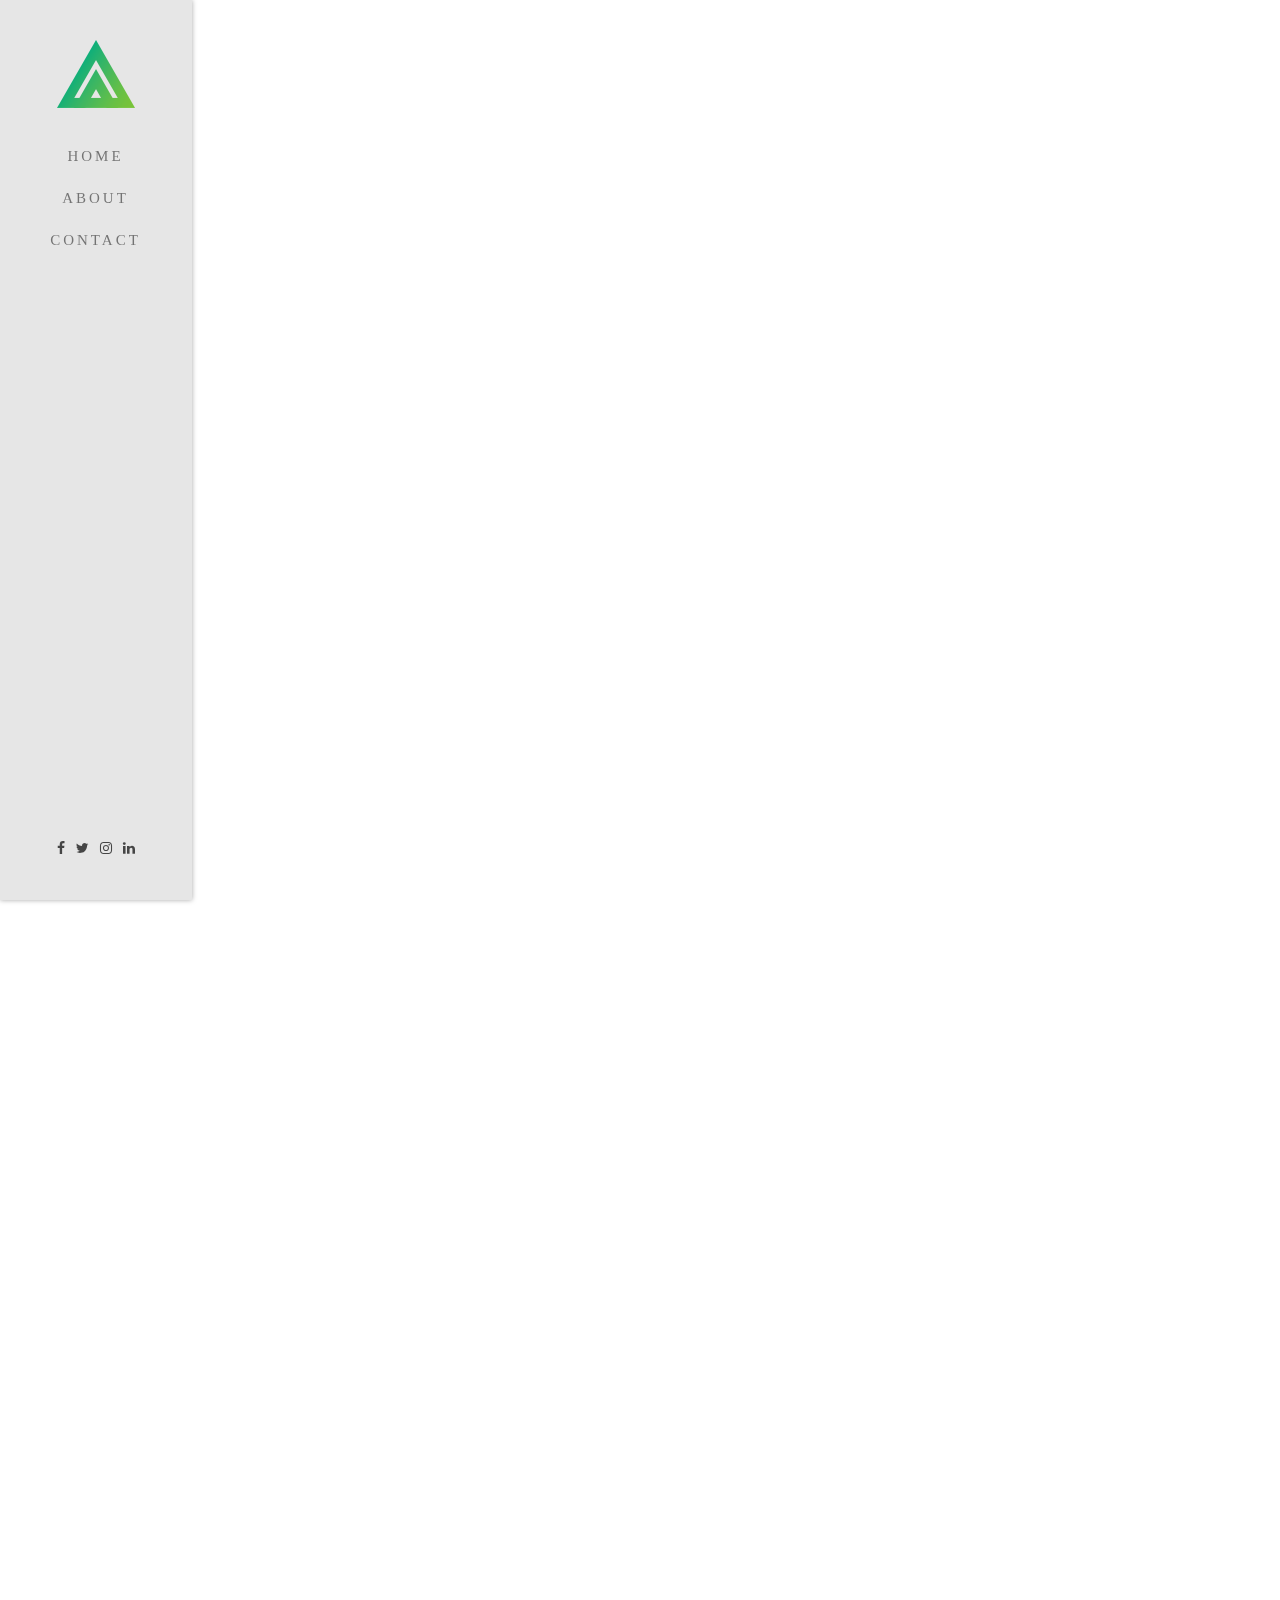
<file: single3.html>
<!DOCTYPE html>
<!--[if lt IE 7]>      <html class="no-js lt-ie9 lt-ie8 lt-ie7"> <![endif]-->
<!--[if IE 7]>         <html class="no-js lt-ie9 lt-ie8"> <![endif]-->
<!--[if IE 8]>         <html class="no-js lt-ie9"> <![endif]-->
<!--[if gt IE 8]><!--> <html class="no-js"> <!--<![endif]-->
	<head>
	<meta charset="utf-8">
	
	<title>Blend &mdash</title>
	<meta name="viewport" content="width=device-width, initial-scale=1">
	


  	<!-- Facebook and Twitter integration -->
	<meta property="og:title" content=""/>
	<meta property="og:image" content=""/>
	<meta property="og:url" content=""/>
	<meta property="og:site_name" content=""/>
	<meta property="og:description" content=""/>
	<meta name="twitter:title" content="" />
	<meta name="twitter:image" content="" />
	<meta name="twitter:url" content="" />
	<meta name="twitter:card" content="" />

	
	<link rel="shortcut icon" href="favicon.ico">

	<link href='https://fonts.googleapis.com/css?family=Roboto:400,300,600,400italic,700' rel='stylesheet' type='text/css'>
	<link href='https://fonts.googleapis.com/css?family=Montserrat:400,700' rel='stylesheet' type='text/css'>
	
	<!-- Animate.css -->
	<link rel="stylesheet" href="css/animate.css">
	<!-- Icomoon Icon Fonts-->
	<link rel="stylesheet" href="css/icomoon.css">
	<!-- Bootstrap  -->
	<link rel="stylesheet" href="css/bootstrap.css">
	<!-- Owl Carousel -->
	<link rel="stylesheet" href="css/owl.carousel.min.css">
	<link rel="stylesheet" href="css/owl.theme.default.min.css">
	<!-- Theme style  -->
	<link rel="stylesheet" href="css/style.css">

	<!-- Modernizr JS -->
	<script src="js/modernizr-2.6.2.min.js"></script>
	<!-- FOR IE9 below -->
	<!--[if lt IE 9]>
	<script src="js/respond.min.js"></script>
	<![endif]-->

	</head>
	<body>

	<div id="fh5co-page">

		<a href="#" class="js-fh5co-nav-toggle fh5co-nav-toggle"><i></i></a>
		<aside id="fh5co-aside" role="complementary" class="border">

			<h1 id="fh5co-logo"><a href="index.html"><img src="images/logo-colored.png"></a></h1>
			<nav id="fh5co-main-menu" role="navigation">
				<ul>
					<li><a href="index.html">Home</a></li>
					
					<li><a href="about.html">About</a></li>
					<li><a href="contact.html">Contact</a></li>
				</ul>
			</nav>

			<div class="fh5co-footer">
				<ul>
					
					<li><a href="https://www.facebook.com/profile.php?id=100007765261761"><i class="icon-facebook"></i></a></li>
					<li><a href="https://www.facebook.com/profile.php?id=100007765261761"><i class="icon-twitter"></i></a></li>
					<li><a href="https://www.facebook.com/profile.php?id=100007765261761"><i class="icon-instagram"></i></a></li>
					<li><a href="https://www.facebook.com/profile.php?id=100007765261761"><i class="icon-linkedin"></i></a></li>
				</ul>
			</div>

		</aside>

		<div id="fh5co-main">

			

			<div class="fh5co-narrow-content animate-box fh5co-border-bottom" data-animate-effect="fadeInLeft">
				<h2 class="fh5co-heading" >Mountains</span></h2>
				<p>Some hardened heart has sweet words inside like a picturesque Cascade found in the mountains.</p>
				<div class="row">
					<div class="col-md-8" style="padding-left:200px">
						<figure><img src="images/image 20.jpg" class="img-responsive">
                                         <figcaption>Death stalks me everyday...it will eventually win..not before I've won a million battles over it.</figcaption>        
                                        </figure>
					</div>

					<div class="col-md-8" style="padding-left:200px">
						<figure><img src="images/image 21.jpg"  class="img-responsive">
							 <figcaption>The best view comes after the hardest climb. #Kedarnath </figcaption></figure>
					</div>
					<div class="col-md-8" style="padding-left:200px" >
						<figure><img src="images/image 22.jpg" class="img-responsive">
                                                 <figcaption style="padding-left:50px">All good things are wild and free. </figcaption></figure>
					</div>
                                        <div class="col-md-8" style="padding-left:200px" >
						<figure><img src="images/image 25.jpg" class="img-responsive">
                                               <figcaption style="padding-left:50px">Go where you feel most alive. </figcaption></figure>
					</div>
                                        <div class="col-md-8" style="padding-left:200px" >
						<figure><img src="images/image 24.jpg" class="img-responsive">
                                              <figcaption style="padding-left:50px">Every mountain top is within reach if you just keep climbing.</figcaption> </figure>
					</div>
                                          <div class="col-md-8" style="padding-left:200px" >
						<figure><img src="images/image 27.jpg" class="img-responsive">
                                                <figcaption style="padding-left:50px">Mountains are the soul fuel.</figcaption></figure>
					</div>
                                          <div class="col-md-8" style="padding-left:200px" >
						<figure><img src="images/image 26.jpg" class="img-responsive">
                                                <figcaption >Sometimes youm have to fall from the mountains to ralize what you are climbing for.</figcaption></figure>
					</div>
                                          <div class="col-md-8" style="padding-left:200px" >
						<figure><img src="images/image 28.jpg" class="img-responsive">
                                              <figcaption >Our peace should stand as firm as the rocky mountains. </figcaption></figure>
					</div>
					<div class="col-md-10">
					<p class="text-center"><a href="index.html" class="btn btn-primary btn-outline">More Photos</a></p>
					</div>
					
				</div>

			</div>


			<div class="fh5co-narrow-content">
				<div class="row">
					<div class="col-md-4 animate-box" data-animate-effect="fadeInLeft">
						<h1 class="fh5co-heading-colored">Get in touch</h1>
					</div>
				</div>
				<div class="row">
					<div class="col-md-12 animate-box" data-animate-effect="fadeInLeft">
						<p class="fh5co-lead">To contact us for any kind of work do contact us.</p>
                                                <p><a href="contact.html" class="btn btn-primary">Learn More</a></p>
					</div>
					
				</div>
			</div>

		</div>
	</div>

	<!-- jQuery -->
	<script src="js/jquery.min.js"></script>
	<!-- jQuery Easing -->
	<script src="js/jquery.easing.1.3.js"></script>
	<!-- Bootstrap -->
	<script src="js/bootstrap.min.js"></script>
	<!-- Carousel -->
	<script src="js/owl.carousel.min.js"></script>
	<!-- Stellar -->
	<script src="js/jquery.stellar.min.js"></script>
	<!-- Waypoints -->
	<script src="js/jquery.waypoints.min.js"></script>
	<!-- Counters -->
	<script src="js/jquery.countTo.js"></script>
	
	
	<!-- MAIN JS -->
	<script src="js/main.js"></script>

	</body>
</html>
</file>
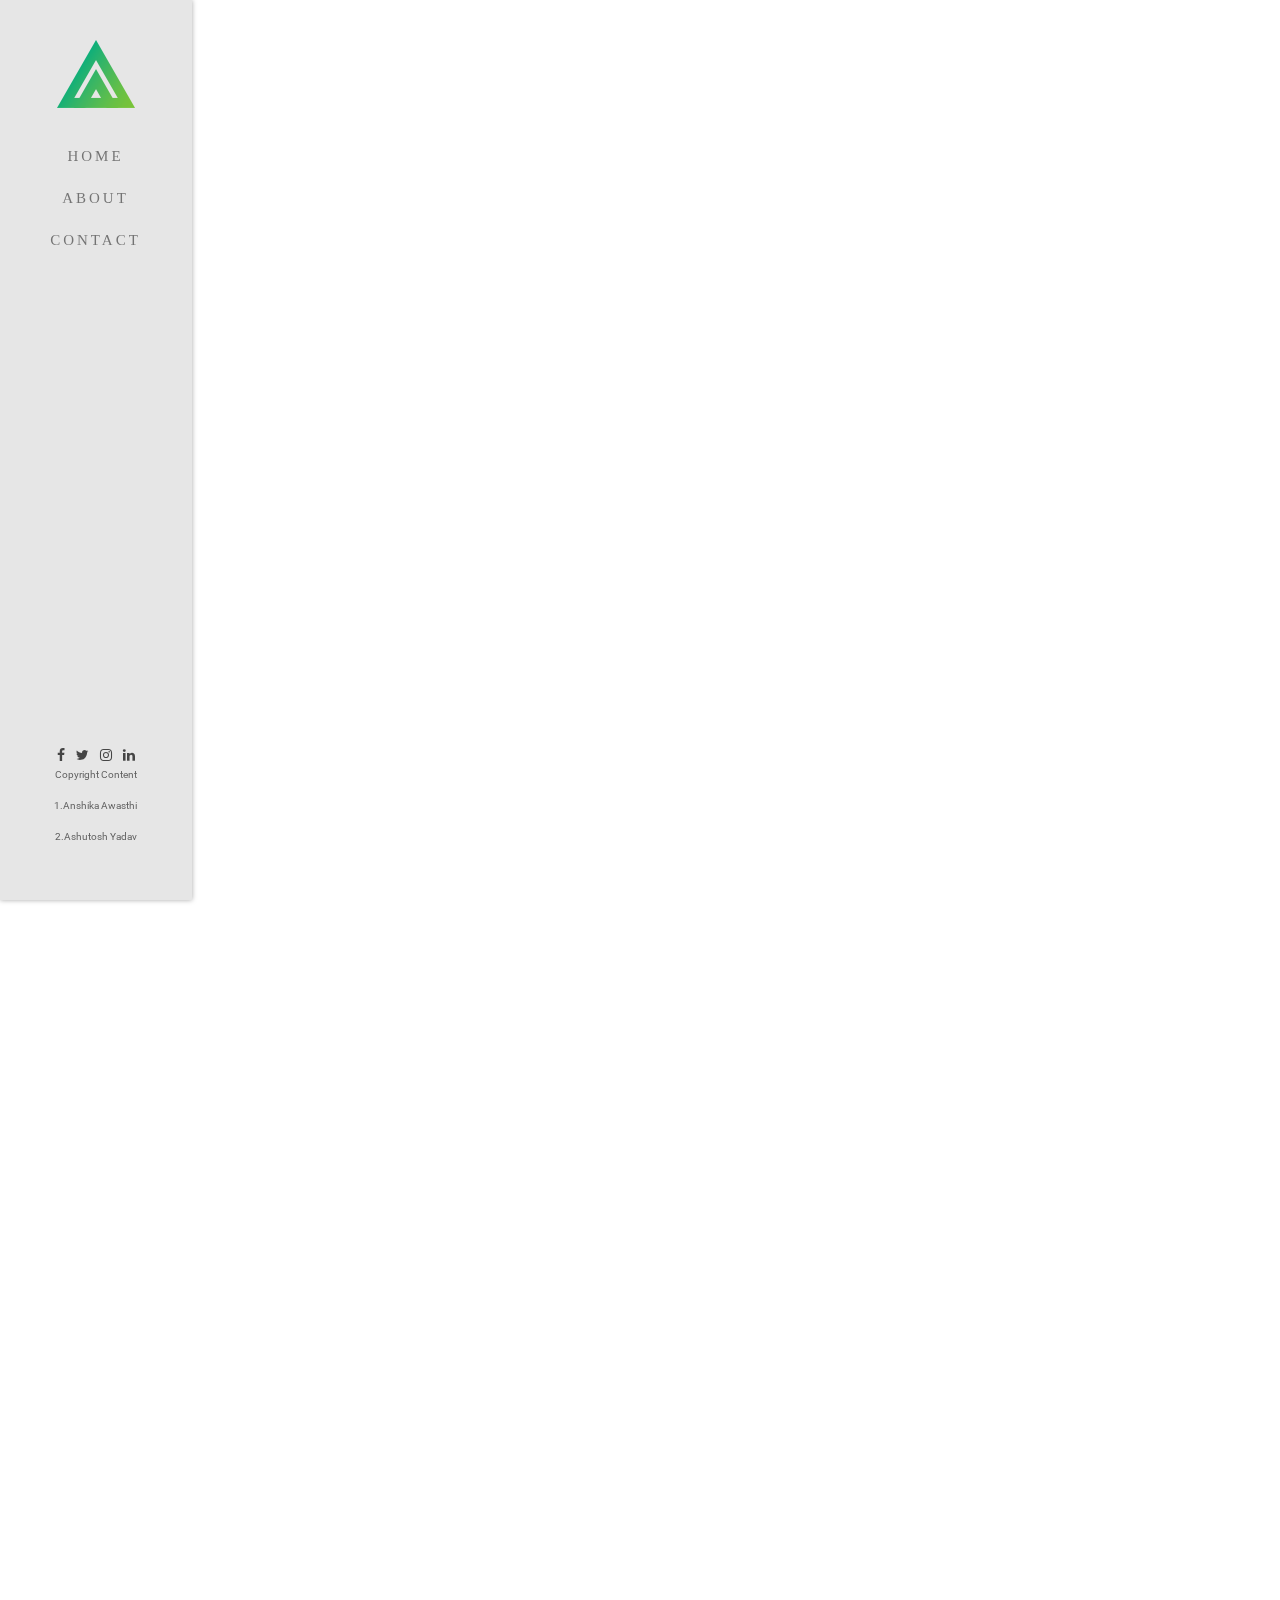
<file: single4.html>
<!DOCTYPE html>
<!--[if lt IE 7]>      <html class="no-js lt-ie9 lt-ie8 lt-ie7"> <![endif]-->
<!--[if IE 7]>         <html class="no-js lt-ie9 lt-ie8"> <![endif]-->
<!--[if IE 8]>         <html class="no-js lt-ie9"> <![endif]-->
<!--[if gt IE 8]><!--> <html class="no-js"> <!--<![endif]-->
	<head>
	<meta charset="utf-8">
	
	<title>Blend &mdash</title>
	<meta name="viewport" content="width=device-width, initial-scale=1">
	


  	<!-- Facebook and Twitter integration -->
	<meta property="og:title" content=""/>
	<meta property="og:image" content=""/>
	<meta property="og:url" content=""/>
	<meta property="og:site_name" content=""/>
	<meta property="og:description" content=""/>
	<meta name="twitter:title" content="" />
	<meta name="twitter:image" content="" />
	<meta name="twitter:url" content="" />
	<meta name="twitter:card" content="" />

	<!-- Place favicon.ico and apple-touch-icon.png in the root directory -->
	<link rel="shortcut icon" href="favicon.ico">

	<link href='https://fonts.googleapis.com/css?family=Roboto:400,300,600,400italic,700' rel='stylesheet' type='text/css'>
	<link href='https://fonts.googleapis.com/css?family=Montserrat:400,700' rel='stylesheet' type='text/css'>
	
	<!-- Animate.css -->
	<link rel="stylesheet" href="css/animate.css">
	<!-- Icomoon Icon Fonts-->
	<link rel="stylesheet" href="css/icomoon.css">
	<!-- Bootstrap  -->
	<link rel="stylesheet" href="css/bootstrap.css">
	<!-- Owl Carousel -->
	<link rel="stylesheet" href="css/owl.carousel.min.css">
	<link rel="stylesheet" href="css/owl.theme.default.min.css">
	<!-- Theme style  -->
	<link rel="stylesheet" href="css/style.css">

	<!-- Modernizr JS -->
	<script src="js/modernizr-2.6.2.min.js"></script>
	<!-- FOR IE9 below -->
	<!--[if lt IE 9]>
	<script src="js/respond.min.js"></script>
	<![endif]-->

	</head>
	<body>

	<div id="fh5co-page">

		<a href="#" class="js-fh5co-nav-toggle fh5co-nav-toggle"><i></i></a>
		<aside id="fh5co-aside" role="complementary" class="border">

			<h1 id="fh5co-logo"><a href="index.html"><img src="images/logo-colored.png"></a></h1>
			<nav id="fh5co-main-menu" role="navigation">
				<ul>
					<li><a href="index.html">Home</a></li>
					<li><a href="about.html">About</a></li>
					<li><a href="contact.html">Contact</a></li>
				</ul>
			</nav>

			<div class="fh5co-footer">
				<ul>
					
					<li><a href="https://www.facebook.com/profile.php?id=100007765261761"><i class="icon-facebook"></i></a></li>
					<li><a href="https://www.facebook.com/profile.php?id=100007765261761"><i class="icon-twitter"></i></a></li>
					<li><a href="https://www.facebook.com/profile.php?id=100007765261761"><i class="icon-instagram"></i></a></li>
					<li><a href="https://www.linkedin.com/in/anshika-awasthi-366a2017b"><i class="icon-linkedin"></i></a></li>
					</ul>
                                <p style="font-size:10px">Copyright Content</p>
                        <p style="font-size:10px">1.Anshika Awasthi</p>
                        <p style="font-size:10px">2.Ashutosh Yadav</p>
			</div>

		</aside>

		<div id="fh5co-main">

			

			<div class="fh5co-narrow-content animate-box fh5co-border-bottom" data-animate-effect="fadeInLeft">
				<h2 class="fh5co-heading" >Buildings</span></h2>
				
				<div class="row">
					<div class="col-md-8" style="padding-left:200px">
						<figure><img src="images/image 34.jpg" class="img-responsive">
                                            </figure>
					</div>

					<div class="col-md-8" style="padding-left:200px">
						<figure><img src="images/image 33.jpg"  class="img-responsive">
							</figure>
					</div>
					<div class="col-md-8" style="padding-left:200px" >
						<figure><img src="images/image 35.jpg" class="img-responsive">
                                                </figure>
					</div>
                                        <div class="col-md-8" style="padding-left:200px" >
						<figure><img src="images/image 29.jpg" class="img-responsive">
                                              </figure>
					</div>
                                        <div class="col-md-8" style="padding-left:200px" >
						<figure><img src="images/image 30.jpg" class="img-responsive">
                                               </figure>
					</div>
                                          <div class="col-md-8" style="padding-left:200px" >
						<figure><img src="images/image 31.jpg" class="img-responsive">
                                              </figure>
					</div>
                                          <div class="col-md-8" style="padding-left:200px" >
						<figure><img src="images/image 41.jpg" class="img-responsive">
                                             </figure>
					</div>
                                          <div class="col-md-8" style="padding-left:200px" >
						<figure><img src="images/image 38.jpg" class="img-responsive">
                                           </figure>
					</div>
					<div class="col-md-10">
					<p class="text-center"><a href="index.html" class="btn btn-primary btn-outline">More Photos</a></p>
					</div>
					
				</div>

			</div>


			<div class="fh5co-narrow-content">
				<div class="row">
					<div class="col-md-4 animate-box" data-animate-effect="fadeInLeft">
						<h1 class="fh5co-heading-colored">Get in touch</h1>
					</div>
				</div>
				<div class="row">
					<div class="col-md-12 animate-box" data-animate-effect="fadeInLeft">
						<p class="fh5co-lead">To contact us for any kind of work do contact us.</p>
                                                <p><a href="contact.html" class="btn btn-primary">Learn More</a></p>
					</div>
					
				</div>
			</div>

		</div>
	</div>

	<!-- jQuery -->
	<script src="js/jquery.min.js"></script>
	<!-- jQuery Easing -->
	<script src="js/jquery.easing.1.3.js"></script>
	<!-- Bootstrap -->
	<script src="js/bootstrap.min.js"></script>
	<!-- Carousel -->
	<script src="js/owl.carousel.min.js"></script>
	<!-- Stellar -->
	<script src="js/jquery.stellar.min.js"></script>
	<!-- Waypoints -->
	<script src="js/jquery.waypoints.min.js"></script>
	<!-- Counters -->
	<script src="js/jquery.countTo.js"></script>
	
	
	<!-- MAIN JS -->
	<script src="js/main.js"></script>

	</body>
</html>
</file>
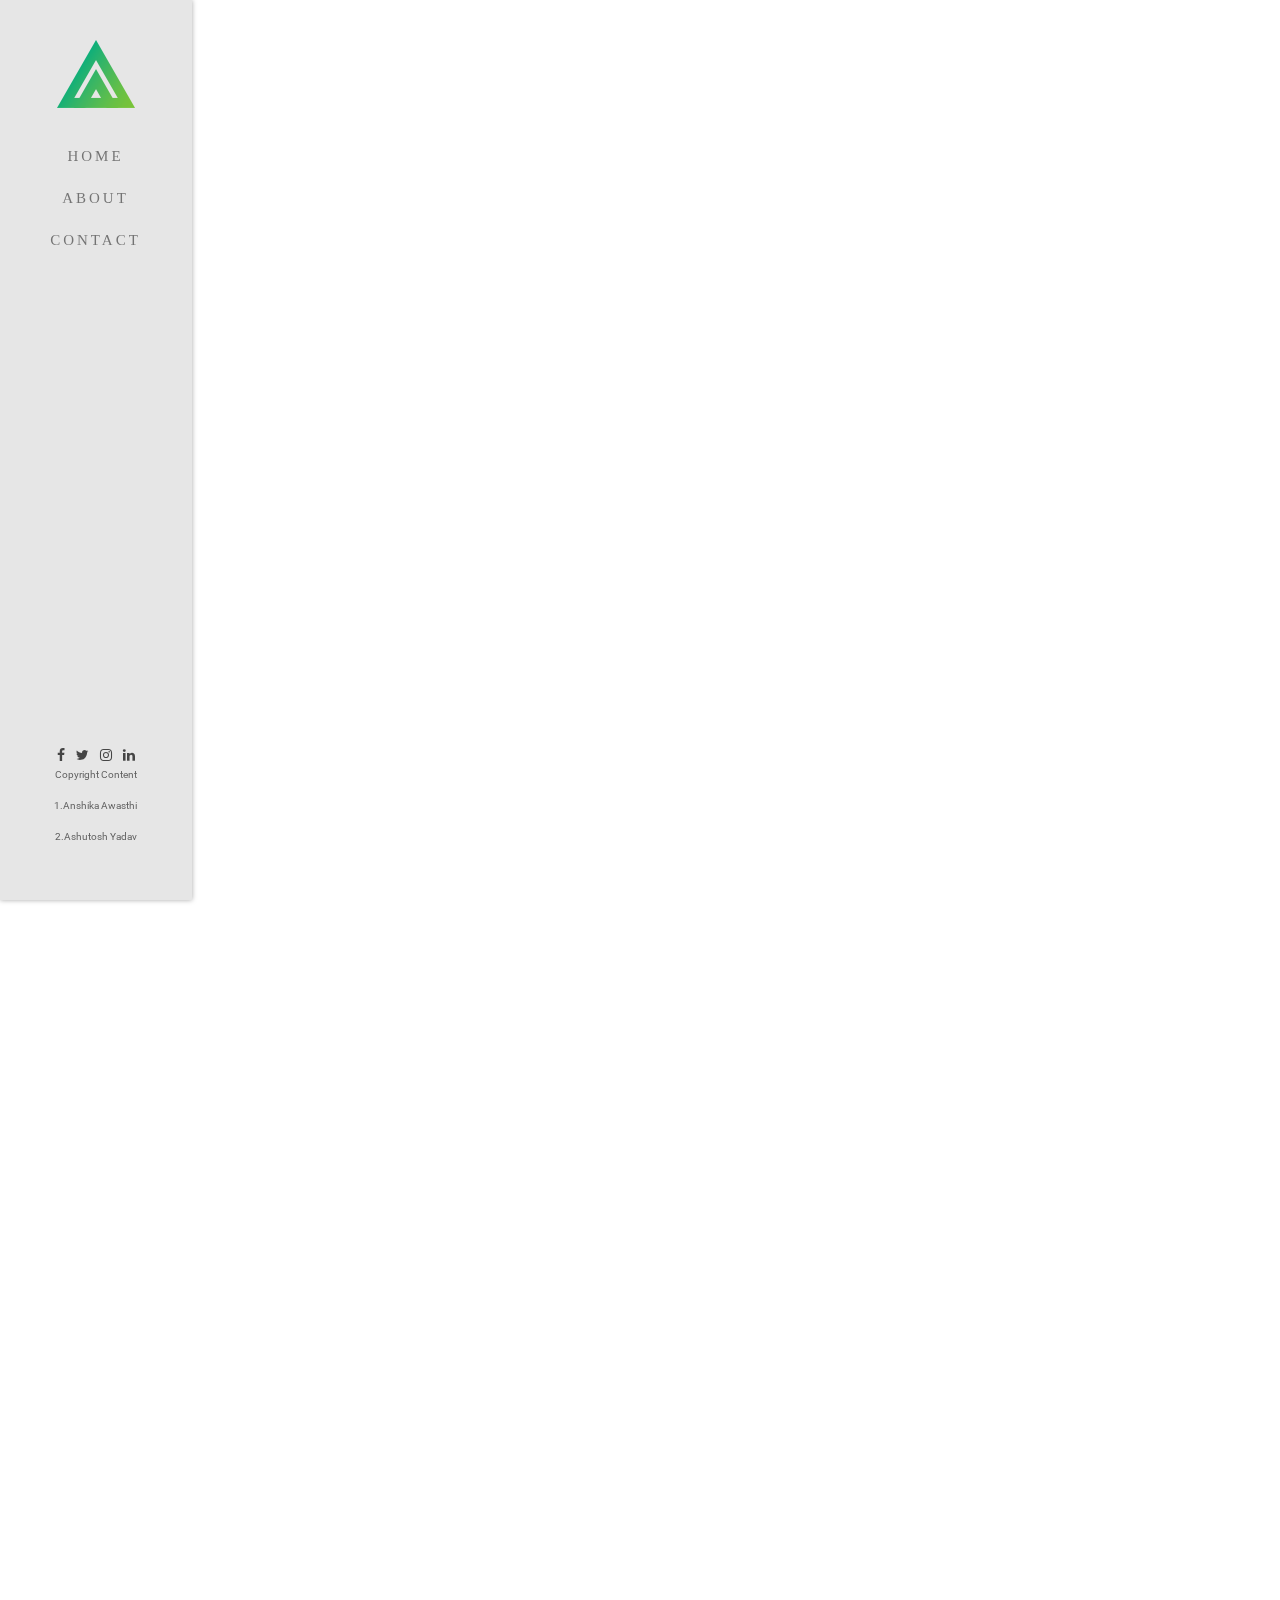
<file: single7.html>
<!DOCTYPE html>
<!--[if lt IE 7]>      <html class="no-js lt-ie9 lt-ie8 lt-ie7"> <![endif]-->
<!--[if IE 7]>         <html class="no-js lt-ie9 lt-ie8"> <![endif]-->
<!--[if IE 8]>         <html class="no-js lt-ie9"> <![endif]-->
<!--[if gt IE 8]><!--> <html class="no-js"> <!--<![endif]-->
	<head>
	<meta charset="utf-8">
	
	<title>Blend &mdash</title>
	<meta name="viewport" content="width=device-width, initial-scale=1">
	


  	<!-- Facebook and Twitter integration -->
	<meta property="og:title" content=""/>
	<meta property="og:image" content=""/>
	<meta property="og:url" content=""/>
	<meta property="og:site_name" content=""/>
	<meta property="og:description" content=""/>
	<meta name="twitter:title" content="" />
	<meta name="twitter:image" content="" />
	<meta name="twitter:url" content="" />
	<meta name="twitter:card" content="" />

	<!-- Place favicon.ico and apple-touch-icon.png in the root directory -->
	<link rel="shortcut icon" href="favicon.ico">

	<link href='https://fonts.googleapis.com/css?family=Roboto:400,300,600,400italic,700' rel='stylesheet' type='text/css'>
	<link href='https://fonts.googleapis.com/css?family=Montserrat:400,700' rel='stylesheet' type='text/css'>
	
	<!-- Animate.css -->
	<link rel="stylesheet" href="css/animate.css">
	<!-- Icomoon Icon Fonts-->
	<link rel="stylesheet" href="css/icomoon.css">
	<!-- Bootstrap  -->
	<link rel="stylesheet" href="css/bootstrap.css">
	<!-- Owl Carousel -->
	<link rel="stylesheet" href="css/owl.carousel.min.css">
	<link rel="stylesheet" href="css/owl.theme.default.min.css">
	<!-- Theme style  -->
	<link rel="stylesheet" href="css/style.css">

	<!-- Modernizr JS -->
	<script src="js/modernizr-2.6.2.min.js"></script>
	<!-- FOR IE9 below -->
	<!--[if lt IE 9]>
	<script src="js/respond.min.js"></script>
	<![endif]-->

	</head>
	<body>

	<div id="fh5co-page">

		<a href="#" class="js-fh5co-nav-toggle fh5co-nav-toggle"><i></i></a>
		<aside id="fh5co-aside" role="complementary" class="border">

			<h1 id="fh5co-logo"><a href="index.html"><img src="images/logo-colored.png"></a></h1>
			<nav id="fh5co-main-menu" role="navigation">
				<ul>
					<li><a href="index.html">Home</a></li>
					<li><a href="about.html">About</a></li>
					<li><a href="contact.html">Contact</a></li>
				</ul>
			</nav>

			<div class="fh5co-footer">
				<ul>
					
					<li><a href="https://www.facebook.com/profile.php?id=100007765261761"><i class="icon-facebook"></i></a></li>
					<li><a href="https://www.facebook.com/profile.php?id=100007765261761"><i class="icon-twitter"></i></a></li>
					<li><a href="https://www.facebook.com/profile.php?id=100007765261761"><i class="icon-instagram"></i></a></li>
				<li><a href="https://www.linkedin.com/in/anshika-awasthi-366a2017b"><i class="icon-linkedin"></i></a></li>
					</ul>
                           <p style="font-size:10px">Copyright Content</p>
                        <p style="font-size:10px">1.Anshika Awasthi</p>
                        <p style="font-size:10px">2.Ashutosh Yadav</p>
			</div>

		</aside>

		<div id="fh5co-main">

			

			<div class="fh5co-narrow-content animate-box fh5co-border-bottom" data-animate-effect="fadeInLeft">
				<h2 class="fh5co-heading" >Miles To Walk</span></h2>
				<p>The woods are lovely,dark and deep.But I have promises to keep, and miles to walk before I sleep.</p>
				<div class="row">
					<div class="col-md-8" style="padding-left:200px">
						<figure><img src="images/image 3.jpg" class="img-responsive">
                                                <figcaption>I can walk miles with you.. without seeking and end!!</figcaption>
						</figure>
					</div>

					<div class="col-md-8" style="padding-left:200px">
						<figure><img src="images/image 32.jpg"  class="img-responsive">
							 <figcaption>I promise to walk thousand miles with you but you promise to walk back with me. </figcaption>
                                        </figure>
					</div>
					<div class="col-md-8" style="padding-left:200px" >
						<figure><img src="images/image 36.jpg" class="img-responsive">
                                                 <figcaption>The hardest thing in life is to know which bridge to cross and which to burn. </figcaption>
                                         </figure>
					</div>
                                        <div class="col-md-8" style="padding-left:200px" >
						<figure><img src="images/image 15.jpg" class="img-responsive">
                                                 <figcaption>I had rather be first in a village than second at rome. </figcaption>
                                         </figure>
					</div>
                                        <div class="col-md-8" style="padding-left:200px" >
						<figure><img src="images/image 37.jpg" class="img-responsive">
                                                 <figcaption>Meet me on the sunlit bridge where heart and soup embrace. </figcaption>
                                       </figure>
					</div>
                                        
                                          <div class="col-md-8" style="padding-left:200px" >
						<figure><img src="images/image 44.jpg" class="img-responsive">
                                                 <figcaption>On the path to love,impossibilities are resolved by turning non-love into love. </figcaption>
                                          </figure>
					</div>
                                         
					<div class="col-md-10">
					<p class="text-center"><a href="index.html" class="btn btn-primary btn-outline">More Photos</a></p>
					</div>
					
				</div>

			</div>


			<div class="fh5co-narrow-content">
				<div class="row">
					<div class="col-md-4 animate-box" data-animate-effect="fadeInLeft">
						<h1 class="fh5co-heading-colored">Get in touch</h1>
					</div>
				</div>
				<div class="row">
					<div class="col-md-12 animate-box" data-animate-effect="fadeInLeft">
						<p class="fh5co-lead">To contact us for any kind of work do contact us.</p>
                                                <p><a href="contact.html" class="btn btn-primary">Learn More</a></p>
					</div>
					
				</div>
			</div>

		</div>
	</div>

	<!-- jQuery -->
	<script src="js/jquery.min.js"></script>
	<!-- jQuery Easing -->
	<script src="js/jquery.easing.1.3.js"></script>
	<!-- Bootstrap -->
	<script src="js/bootstrap.min.js"></script>
	<!-- Carousel -->
	<script src="js/owl.carousel.min.js"></script>
	<!-- Stellar -->
	<script src="js/jquery.stellar.min.js"></script>
	<!-- Waypoints -->
	<script src="js/jquery.waypoints.min.js"></script>
	<!-- Counters -->
	<script src="js/jquery.countTo.js"></script>
	
	
	<!-- MAIN JS -->
	<script src="js/main.js"></script>

	</body>
</html>
</file>
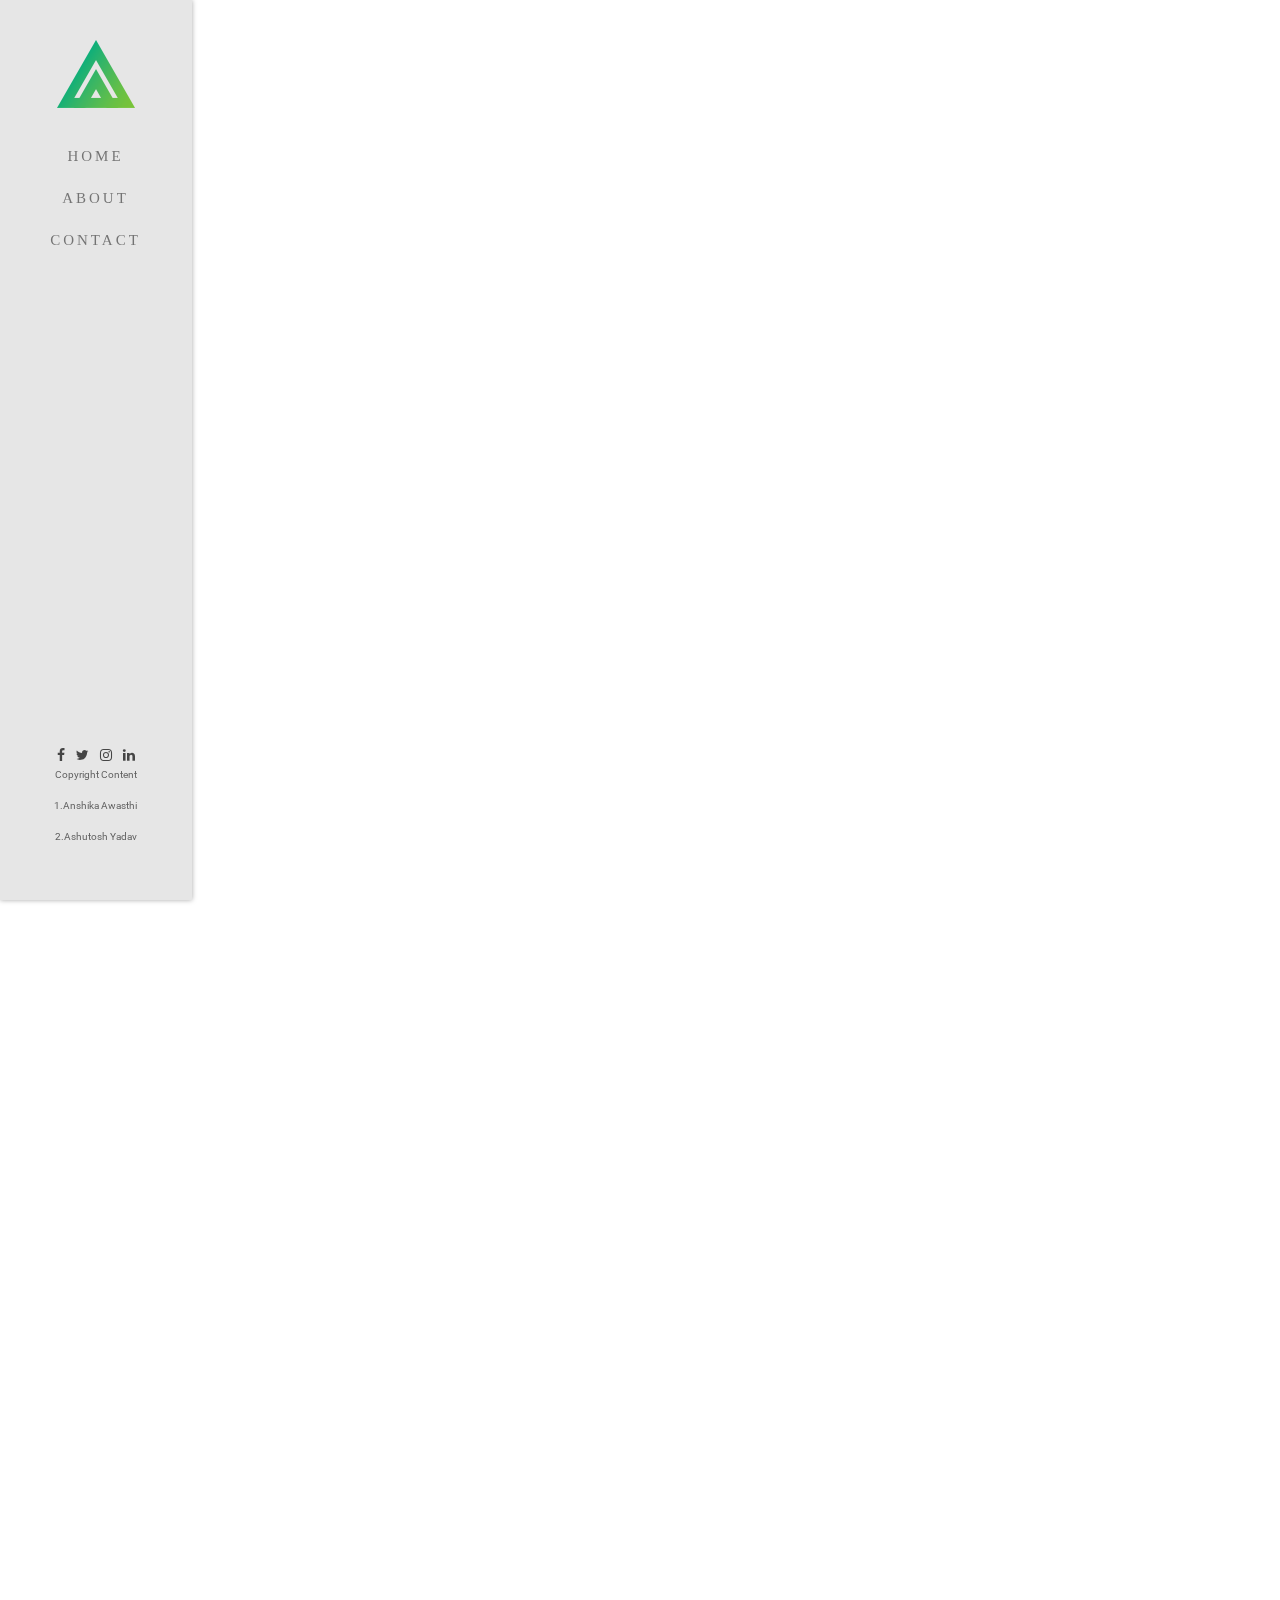
<file: single8.html>
<!DOCTYPE html>
<!--[if lt IE 7]>      <html class="no-js lt-ie9 lt-ie8 lt-ie7"> <![endif]-->
<!--[if IE 7]>         <html class="no-js lt-ie9 lt-ie8"> <![endif]-->
<!--[if IE 8]>         <html class="no-js lt-ie9"> <![endif]-->
<!--[if gt IE 8]><!--> <html class="no-js"> <!--<![endif]-->
	<head>
	<meta charset="utf-8">
	
	<title>Blend &mdash</title>
	<meta name="viewport" content="width=device-width, initial-scale=1">
	


  	<!-- Facebook and Twitter integration -->
	<meta property="og:title" content=""/>
	<meta property="og:image" content=""/>
	<meta property="og:url" content=""/>
	<meta property="og:site_name" content=""/>
	<meta property="og:description" content=""/>
	<meta name="twitter:title" content="" />
	<meta name="twitter:image" content="" />
	<meta name="twitter:url" content="" />
	<meta name="twitter:card" content="" />

	<!-- Place favicon.ico and apple-touch-icon.png in the root directory -->
	<link rel="shortcut icon" href="favicon.ico">

	<link href='https://fonts.googleapis.com/css?family=Roboto:400,300,600,400italic,700' rel='stylesheet' type='text/css'>
	<link href='https://fonts.googleapis.com/css?family=Montserrat:400,700' rel='stylesheet' type='text/css'>
	
	<!-- Animate.css -->
	<link rel="stylesheet" href="css/animate.css">
	<!-- Icomoon Icon Fonts-->
	<link rel="stylesheet" href="css/icomoon.css">
	<!-- Bootstrap  -->
	<link rel="stylesheet" href="css/bootstrap.css">
	<!-- Owl Carousel -->
	<link rel="stylesheet" href="css/owl.carousel.min.css">
	<link rel="stylesheet" href="css/owl.theme.default.min.css">
	<!-- Theme style  -->
	<link rel="stylesheet" href="css/style.css">

	<!-- Modernizr JS -->
	<script src="js/modernizr-2.6.2.min.js"></script>
	<!-- FOR IE9 below -->
	<!--[if lt IE 9]>
	<script src="js/respond.min.js"></script>
	<![endif]-->

	</head>
	<body>

	<div id="fh5co-page">

		<a href="#" class="js-fh5co-nav-toggle fh5co-nav-toggle"><i></i></a>
		<aside id="fh5co-aside" role="complementary" class="border">

			<h1 id="fh5co-logo"><a href="index.html"><img src="images/logo-colored.png"></a></h1>
			<nav id="fh5co-main-menu" role="navigation">
				<ul>
					<li><a href="index.html">Home</a></li>
					<li><a href="about.html">About</a></li>
					<li><a href="contact.html">Contact</a></li>
				</ul>
			</nav>

			<div class="fh5co-footer">
				<ul>
					
					<li><a href="https://www.facebook.com/profile.php?id=100007765261761"><i class="icon-facebook"></i></a></li>
					<li><a href="https://www.facebook.com/profile.php?id=100007765261761"><i class="icon-twitter"></i></a></li>
					<li><a href="https://www.facebook.com/profile.php?id=100007765261761"><i class="icon-instagram"></i></a></li>
					<li><a href="https://www.linkedin.com/in/anshika-awasthi-366a2017b"><i class="icon-linkedin"></i></a></li>
					</ul>
                                 <p style="font-size:10px">Copyright Content</p>
                        <p style="font-size:10px">1.Anshika Awasthi</p>
                        <p style="font-size:10px">2.Ashutosh Yadav</p>
			</div>
                        
		</aside>

		<div id="fh5co-main">

			

			<div class="fh5co-narrow-content animate-box fh5co-border-bottom" data-animate-effect="fadeInLeft">
				<h2 class="fh5co-heading" >Boats</span></h2>
				
				<div class="row">
					<div class="col-md-8" style="padding-left:200px">
						<figure><img src="images/image 6.jpg" class="img-responsive">
                                            </figure>
					</div>

					<div class="col-md-8" style="padding-left:200px">
						<figure><img src="images/image 8.jpg"  class="img-responsive">
						</figure>
					</div>
					<div class="col-md-8" style="padding-left:200px" >
						<figure><img src="images/image 10.jpg" class="img-responsive">
                                            </figure>
					</div>
                                        <div class="col-md-8" style="padding-left:200px" >
						<figure><img src="images/image 17.jpg" class="img-responsive">
                                              </figure>
					</div>
                                       
                                         
					<div class="col-md-10">
					<p class="text-center"><a href="index.html" class="btn btn-primary btn-outline">More Photos</a></p>
					</div>
					
				</div>

			</div>


			<div class="fh5co-narrow-content">
				<div class="row">
					<div class="col-md-4 animate-box" data-animate-effect="fadeInLeft">
						<h1 class="fh5co-heading-colored">Get in touch</h1>
					</div>
				</div>
				<div class="row">
					<div class="col-md-12 animate-box" data-animate-effect="fadeInLeft">
						<p class="fh5co-lead">To contact us for any kind of work do contact us.</p>
                                                <p><a href="contact.html" class="btn btn-primary">Learn More</a></p>
					</div>
					
				</div>
			</div>

		</div>
	</div>

	<!-- jQuery -->
	<script src="js/jquery.min.js"></script>
	<!-- jQuery Easing -->
	<script src="js/jquery.easing.1.3.js"></script>
	<!-- Bootstrap -->
	<script src="js/bootstrap.min.js"></script>
	<!-- Carousel -->
	<script src="js/owl.carousel.min.js"></script>
	<!-- Stellar -->
	<script src="js/jquery.stellar.min.js"></script>
	<!-- Waypoints -->
	<script src="js/jquery.waypoints.min.js"></script>
	<!-- Counters -->
	<script src="js/jquery.countTo.js"></script>
	
	
	<!-- MAIN JS -->
	<script src="js/main.js"></script>

	</body>
</html>
</file>
<file: css/icomoon.css>
@font-face {
    font-family: 'icomoon';
    src:    url('../fonts/icomoon/icomoon.eot?195opb');
    src:    url('../fonts/icomoon/icomoon.eot?195opb#iefix') format('embedded-opentype'),
        url('../fonts/icomoon/icomoon.ttf?195opb') format('truetype'),
        url('../fonts/icomoon/icomoon.woff?195opb') format('woff'),
        url('../fonts/icomoon/icomoon.svg?195opb#icomoon') format('svg');
    font-weight: normal;
    font-style: normal;
}

[class^="icon-"], [class*=" icon-"] {
    
    font-family: 'icomoon' !important;
    speak: none;
    font-style: normal;
    font-weight: normal;
    font-variant: normal;
    text-transform: none;
    line-height: 1;

   
    -webkit-font-smoothing: antialiased;
    -moz-osx-font-smoothing: grayscale;
}

.icon-glass:before {
    content: "\f000";
}
.icon-music:before {
    content: "\f001";
}
.icon-search:before {
    content: "\f002";
}
.icon-envelope-o:before {
    content: "\f003";
}
.icon-heart:before {
    content: "\f004";
}
.icon-star:before {
    content: "\f005";
}
.icon-star-o:before {
    content: "\f006";
}
.icon-user:before {
    content: "\f007";
}
.icon-film:before {
    content: "\f008";
}
.icon-th-large:before {
    content: "\f009";
}
.icon-th:before {
    content: "\f00a";
}
.icon-th-list:before {
    content: "\f00b";
}
.icon-check:before {
    content: "\f00c";
}
.icon-close:before {
    content: "\f00d";
}
.icon-remove:before {
    content: "\f00d";
}
.icon-times:before {
    content: "\f00d";
}
.icon-search-plus:before {
    content: "\f00e";
}
.icon-search-minus:before {
    content: "\f010";
}
.icon-power-off:before {
    content: "\f011";
}
.icon-signal:before {
    content: "\f012";
}
.icon-cog:before {
    content: "\f013";
}
.icon-gear:before {
    content: "\f013";
}
.icon-trash-o:before {
    content: "\f014";
}
.icon-home:before {
    content: "\f015";
}
.icon-file-o:before {
    content: "\f016";
}
.icon-clock-o:before {
    content: "\f017";
}
.icon-road:before {
    content: "\f018";
}
.icon-download:before {
    content: "\f019";
}
.icon-arrow-circle-o-down:before {
    content: "\f01a";
}
.icon-arrow-circle-o-up:before {
    content: "\f01b";
}
.icon-inbox:before {
    content: "\f01c";
}
.icon-play-circle-o:before {
    content: "\f01d";
}
.icon-repeat:before {
    content: "\f01e";
}
.icon-rotate-right:before {
    content: "\f01e";
}
.icon-refresh:before {
    content: "\f021";
}
.icon-list-alt:before {
    content: "\f022";
}
.icon-lock:before {
    content: "\f023";
}
.icon-flag:before {
    content: "\f024";
}
.icon-headphones:before {
    content: "\f025";
}
.icon-volume-off:before {
    content: "\f026";
}
.icon-volume-down:before {
    content: "\f027";
}
.icon-volume-up:before {
    content: "\f028";
}
.icon-qrcode:before {
    content: "\f029";
}
.icon-barcode:before {
    content: "\f02a";
}
.icon-tag:before {
    content: "\f02b";
}
.icon-tags:before {
    content: "\f02c";
}
.icon-book:before {
    content: "\f02d";
}
.icon-bookmark:before {
    content: "\f02e";
}
.icon-print:before {
    content: "\f02f";
}
.icon-camera:before {
    content: "\f030";
}
.icon-font:before {
    content: "\f031";
}
.icon-bold:before {
    content: "\f032";
}
.icon-italic:before {
    content: "\f033";
}
.icon-text-height:before {
    content: "\f034";
}
.icon-text-width:before {
    content: "\f035";
}
.icon-align-left:before {
    content: "\f036";
}
.icon-align-center:before {
    content: "\f037";
}
.icon-align-right:before {
    content: "\f038";
}
.icon-align-justify:before {
    content: "\f039";
}
.icon-list:before {
    content: "\f03a";
}
.icon-dedent:before {
    content: "\f03b";
}
.icon-outdent:before {
    content: "\f03b";
}
.icon-indent:before {
    content: "\f03c";
}
.icon-video-camera:before {
    content: "\f03d";
}
.icon-image:before {
    content: "\f03e";
}
.icon-photo:before {
    content: "\f03e";
}
.icon-picture-o:before {
    content: "\f03e";
}
.icon-pencil:before {
    content: "\f040";
}
.icon-map-marker:before {
    content: "\f041";
}
.icon-adjust:before {
    content: "\f042";
}
.icon-tint:before {
    content: "\f043";
}
.icon-edit:before {
    content: "\f044";
}
.icon-pencil-square-o:before {
    content: "\f044";
}
.icon-share-square-o:before {
    content: "\f045";
}
.icon-check-square-o:before {
    content: "\f046";
}
.icon-arrows:before {
    content: "\f047";
}
.icon-step-backward:before {
    content: "\f048";
}
.icon-fast-backward:before {
    content: "\f049";
}
.icon-backward:before {
    content: "\f04a";
}
.icon-play:before {
    content: "\f04b";
}
.icon-pause:before {
    content: "\f04c";
}
.icon-stop:before {
    content: "\f04d";
}
.icon-forward:before {
    content: "\f04e";
}
.icon-fast-forward:before {
    content: "\f050";
}
.icon-step-forward:before {
    content: "\f051";
}
.icon-eject:before {
    content: "\f052";
}
.icon-chevron-left:before {
    content: "\f053";
}
.icon-chevron-right:before {
    content: "\f054";
}
.icon-plus-circle:before {
    content: "\f055";
}
.icon-minus-circle:before {
    content: "\f056";
}
.icon-times-circle:before {
    content: "\f057";
}
.icon-check-circle:before {
    content: "\f058";
}
.icon-question-circle:before {
    content: "\f059";
}
.icon-info-circle:before {
    content: "\f05a";
}
.icon-crosshairs:before {
    content: "\f05b";
}
.icon-times-circle-o:before {
    content: "\f05c";
}
.icon-check-circle-o:before {
    content: "\f05d";
}
.icon-ban:before {
    content: "\f05e";
}
.icon-arrow-left:before {
    content: "\f060";
}
.icon-arrow-right:before {
    content: "\f061";
}
.icon-arrow-up:before {
    content: "\f062";
}
.icon-arrow-down:before {
    content: "\f063";
}
.icon-mail-forward:before {
    content: "\f064";
}
.icon-share:before {
    content: "\f064";
}
.icon-expand:before {
    content: "\f065";
}
.icon-compress:before {
    content: "\f066";
}
.icon-plus:before {
    content: "\f067";
}
.icon-minus:before {
    content: "\f068";
}
.icon-asterisk:before {
    content: "\f069";
}
.icon-exclamation-circle:before {
    content: "\f06a";
}
.icon-gift:before {
    content: "\f06b";
}
.icon-leaf:before {
    content: "\f06c";
}
.icon-fire:before {
    content: "\f06d";
}
.icon-eye:before {
    content: "\f06e";
}
.icon-eye-slash:before {
    content: "\f070";
}
.icon-exclamation-triangle:before {
    content: "\f071";
}
.icon-warning:before {
    content: "\f071";
}
.icon-plane:before {
    content: "\f072";
}
.icon-calendar:before {
    content: "\f073";
}
.icon-random:before {
    content: "\f074";
}
.icon-comment:before {
    content: "\f075";
}
.icon-magnet:before {
    content: "\f076";
}
.icon-chevron-up:before {
    content: "\f077";
}
.icon-chevron-down:before {
    content: "\f078";
}
.icon-retweet:before {
    content: "\f079";
}
.icon-shopping-cart:before {
    content: "\f07a";
}
.icon-folder:before {
    content: "\f07b";
}
.icon-folder-open:before {
    content: "\f07c";
}
.icon-arrows-v:before {
    content: "\f07d";
}
.icon-arrows-h:before {
    content: "\f07e";
}
.icon-bar-chart:before {
    content: "\f080";
}
.icon-bar-chart-o:before {
    content: "\f080";
}
.icon-twitter-square:before {
    content: "\f081";
}
.icon-facebook-square:before {
    content: "\f082";
}
.icon-camera-retro:before {
    content: "\f083";
}
.icon-key:before {
    content: "\f084";
}
.icon-cogs:before {
    content: "\f085";
}
.icon-gears:before {
    content: "\f085";
}
.icon-comments:before {
    content: "\f086";
}
.icon-thumbs-o-up:before {
    content: "\f087";
}
.icon-thumbs-o-down:before {
    content: "\f088";
}
.icon-star-half:before {
    content: "\f089";
}
.icon-heart-o:before {
    content: "\f08a";
}
.icon-sign-out:before {
    content: "\f08b";
}
.icon-linkedin-square:before {
    content: "\f08c";
}
.icon-thumb-tack:before {
    content: "\f08d";
}
.icon-external-link:before {
    content: "\f08e";
}
.icon-sign-in:before {
    content: "\f090";
}
.icon-trophy:before {
    content: "\f091";
}
.icon-github-square:before {
    content: "\f092";
}
.icon-upload:before {
    content: "\f093";
}
.icon-lemon-o:before {
    content: "\f094";
}
.icon-phone:before {
    content: "\f095";
}
.icon-square-o:before {
    content: "\f096";
}
.icon-bookmark-o:before {
    content: "\f097";
}
.icon-phone-square:before {
    content: "\f098";
}
.icon-twitter:before {
    content: "\f099";
}
.icon-facebook:before {
    content: "\f09a";
}
.icon-facebook-f:before {
    content: "\f09a";
}
.icon-github:before {
    content: "\f09b";
}
.icon-unlock:before {
    content: "\f09c";
}
.icon-credit-card:before {
    content: "\f09d";
}
.icon-feed:before {
    content: "\f09e";
}
.icon-rss:before {
    content: "\f09e";
}
.icon-hdd-o:before {
    content: "\f0a0";
}
.icon-bullhorn:before {
    content: "\f0a1";
}
.icon-bell-o:before {
    content: "\f0a2";
}
.icon-certificate:before {
    content: "\f0a3";
}
.icon-hand-o-right:before {
    content: "\f0a4";
}
.icon-hand-o-left:before {
    content: "\f0a5";
}
.icon-hand-o-up:before {
    content: "\f0a6";
}
.icon-hand-o-down:before {
    content: "\f0a7";
}
.icon-arrow-circle-left:before {
    content: "\f0a8";
}
.icon-arrow-circle-right:before {
    content: "\f0a9";
}
.icon-arrow-circle-up:before {
    content: "\f0aa";
}
.icon-arrow-circle-down:before {
    content: "\f0ab";
}
.icon-globe:before {
    content: "\f0ac";
}
.icon-wrench:before {
    content: "\f0ad";
}
.icon-tasks:before {
    content: "\f0ae";
}
.icon-filter:before {
    content: "\f0b0";
}
.icon-briefcase:before {
    content: "\f0b1";
}
.icon-arrows-alt:before {
    content: "\f0b2";
}
.icon-group:before {
    content: "\f0c0";
}
.icon-users:before {
    content: "\f0c0";
}
.icon-chain:before {
    content: "\f0c1";
}
.icon-link:before {
    content: "\f0c1";
}
.icon-cloud:before {
    content: "\f0c2";
}
.icon-flask:before {
    content: "\f0c3";
}
.icon-cut:before {
    content: "\f0c4";
}
.icon-scissors:before {
    content: "\f0c4";
}
.icon-copy:before {
    content: "\f0c5";
}
.icon-files-o:before {
    content: "\f0c5";
}
.icon-paperclip:before {
    content: "\f0c6";
}
.icon-floppy-o:before {
    content: "\f0c7";
}
.icon-save:before {
    content: "\f0c7";
}
.icon-square:before {
    content: "\f0c8";
}
.icon-bars:before {
    content: "\f0c9";
}
.icon-navicon:before {
    content: "\f0c9";
}
.icon-reorder:before {
    content: "\f0c9";
}
.icon-list-ul:before {
    content: "\f0ca";
}
.icon-list-ol:before {
    content: "\f0cb";
}
.icon-strikethrough:before {
    content: "\f0cc";
}
.icon-underline:before {
    content: "\f0cd";
}
.icon-table:before {
    content: "\f0ce";
}
.icon-magic:before {
    content: "\f0d0";
}
.icon-truck:before {
    content: "\f0d1";
}
.icon-pinterest:before {
    content: "\f0d2";
}
.icon-pinterest-square:before {
    content: "\f0d3";
}
.icon-google-plus-square:before {
    content: "\f0d4";
}
.icon-google-plus:before {
    content: "\f0d5";
}
.icon-money:before {
    content: "\f0d6";
}
.icon-caret-down:before {
    content: "\f0d7";
}
.icon-caret-up:before {
    content: "\f0d8";
}
.icon-caret-left:before {
    content: "\f0d9";
}
.icon-caret-right:before {
    content: "\f0da";
}
.icon-columns:before {
    content: "\f0db";
}
.icon-sort:before {
    content: "\f0dc";
}
.icon-unsorted:before {
    content: "\f0dc";
}
.icon-sort-desc:before {
    content: "\f0dd";
}
.icon-sort-down:before {
    content: "\f0dd";
}
.icon-sort-asc:before {
    content: "\f0de";
}
.icon-sort-up:before {
    content: "\f0de";
}
.icon-envelope:before {
    content: "\f0e0";
}
.icon-linkedin:before {
    content: "\f0e1";
}
.icon-rotate-left:before {
    content: "\f0e2";
}
.icon-undo:before {
    content: "\f0e2";
}
.icon-gavel:before {
    content: "\f0e3";
}
.icon-legal:before {
    content: "\f0e3";
}
.icon-dashboard:before {
    content: "\f0e4";
}
.icon-tachometer:before {
    content: "\f0e4";
}
.icon-comment-o:before {
    content: "\f0e5";
}
.icon-comments-o:before {
    content: "\f0e6";
}
.icon-bolt:before {
    content: "\f0e7";
}
.icon-flash:before {
    content: "\f0e7";
}
.icon-sitemap:before {
    content: "\f0e8";
}
.icon-umbrella:before {
    content: "\f0e9";
}
.icon-clipboard:before {
    content: "\f0ea";
}
.icon-paste:before {
    content: "\f0ea";
}
.icon-lightbulb-o:before {
    content: "\f0eb";
}
.icon-exchange:before {
    content: "\f0ec";
}
.icon-cloud-download:before {
    content: "\f0ed";
}
.icon-cloud-upload:before {
    content: "\f0ee";
}
.icon-user-md:before {
    content: "\f0f0";
}
.icon-stethoscope:before {
    content: "\f0f1";
}
.icon-suitcase:before {
    content: "\f0f2";
}
.icon-bell:before {
    content: "\f0f3";
}
.icon-coffee:before {
    content: "\f0f4";
}
.icon-cutlery:before {
    content: "\f0f5";
}
.icon-file-text-o:before {
    content: "\f0f6";
}
.icon-building-o:before {
    content: "\f0f7";
}
.icon-hospital-o:before {
    content: "\f0f8";
}
.icon-ambulance:before {
    content: "\f0f9";
}
.icon-medkit:before {
    content: "\f0fa";
}
.icon-fighter-jet:before {
    content: "\f0fb";
}
.icon-beer:before {
    content: "\f0fc";
}
.icon-h-square:before {
    content: "\f0fd";
}
.icon-plus-square:before {
    content: "\f0fe";
}
.icon-angle-double-left:before {
    content: "\f100";
}
.icon-angle-double-right:before {
    content: "\f101";
}
.icon-angle-double-up:before {
    content: "\f102";
}
.icon-angle-double-down:before {
    content: "\f103";
}
.icon-angle-left:before {
    content: "\f104";
}
.icon-angle-right:before {
    content: "\f105";
}
.icon-angle-up:before {
    content: "\f106";
}
.icon-angle-down:before {
    content: "\f107";
}
.icon-desktop:before {
    content: "\f108";
}
.icon-laptop:before {
    content: "\f109";
}
.icon-tablet:before {
    content: "\f10a";
}
.icon-mobile:before {
    content: "\f10b";
}
.icon-mobile-phone:before {
    content: "\f10b";
}
.icon-circle-o:before {
    content: "\f10c";
}
.icon-quote-left:before {
    content: "\f10d";
}
.icon-quote-right:before {
    content: "\f10e";
}
.icon-spinner:before {
    content: "\f110";
}
.icon-circle:before {
    content: "\f111";
}
.icon-mail-reply:before {
    content: "\f112";
}
.icon-reply:before {
    content: "\f112";
}
.icon-github-alt:before {
    content: "\f113";
}
.icon-folder-o:before {
    content: "\f114";
}
.icon-folder-open-o:before {
    content: "\f115";
}
.icon-smile-o:before {
    content: "\f118";
}
.icon-frown-o:before {
    content: "\f119";
}
.icon-meh-o:before {
    content: "\f11a";
}
.icon-gamepad:before {
    content: "\f11b";
}
.icon-keyboard-o:before {
    content: "\f11c";
}
.icon-flag-o:before {
    content: "\f11d";
}
.icon-flag-checkered:before {
    content: "\f11e";
}
.icon-terminal:before {
    content: "\f120";
}
.icon-code:before {
    content: "\f121";
}
.icon-mail-reply-all:before {
    content: "\f122";
}
.icon-reply-all:before {
    content: "\f122";
}
.icon-star-half-empty:before {
    content: "\f123";
}
.icon-star-half-full:before {
    content: "\f123";
}
.icon-star-half-o:before {
    content: "\f123";
}
.icon-location-arrow:before {
    content: "\f124";
}
.icon-crop:before {
    content: "\f125";
}
.icon-code-fork:before {
    content: "\f126";
}
.icon-chain-broken:before {
    content: "\f127";
}
.icon-unlink:before {
    content: "\f127";
}
.icon-question:before {
    content: "\f128";
}
.icon-info:before {
    content: "\f129";
}
.icon-exclamation:before {
    content: "\f12a";
}
.icon-superscript:before {
    content: "\f12b";
}
.icon-subscript:before {
    content: "\f12c";
}
.icon-eraser:before {
    content: "\f12d";
}
.icon-puzzle-piece:before {
    content: "\f12e";
}
.icon-microphone:before {
    content: "\f130";
}
.icon-microphone-slash:before {
    content: "\f131";
}
.icon-shield:before {
    content: "\f132";
}
.icon-calendar-o:before {
    content: "\f133";
}
.icon-fire-extinguisher:before {
    content: "\f134";
}
.icon-rocket:before {
    content: "\f135";
}
.icon-maxcdn:before {
    content: "\f136";
}
.icon-chevron-circle-left:before {
    content: "\f137";
}
.icon-chevron-circle-right:before {
    content: "\f138";
}
.icon-chevron-circle-up:before {
    content: "\f139";
}
.icon-chevron-circle-down:before {
    content: "\f13a";
}
.icon-html5:before {
    content: "\f13b";
}
.icon-css3:before {
    content: "\f13c";
}
.icon-anchor:before {
    content: "\f13d";
}
.icon-unlock-alt:before {
    content: "\f13e";
}
.icon-bullseye:before {
    content: "\f140";
}
.icon-ellipsis-h:before {
    content: "\f141";
}
.icon-ellipsis-v:before {
    content: "\f142";
}
.icon-rss-square:before {
    content: "\f143";
}
.icon-play-circle:before {
    content: "\f144";
}
.icon-ticket:before {
    content: "\f145";
}
.icon-minus-square:before {
    content: "\f146";
}
.icon-minus-square-o:before {
    content: "\f147";
}
.icon-level-up:before {
    content: "\f148";
}
.icon-level-down:before {
    content: "\f149";
}
.icon-check-square:before {
    content: "\f14a";
}
.icon-pencil-square:before {
    content: "\f14b";
}
.icon-external-link-square:before {
    content: "\f14c";
}
.icon-share-square:before {
    content: "\f14d";
}
.icon-compass:before {
    content: "\f14e";
}
.icon-caret-square-o-down:before {
    content: "\f150";
}
.icon-toggle-down:before {
    content: "\f150";
}
.icon-caret-square-o-up:before {
    content: "\f151";
}
.icon-toggle-up:before {
    content: "\f151";
}
.icon-caret-square-o-right:before {
    content: "\f152";
}
.icon-toggle-right:before {
    content: "\f152";
}
.icon-eur:before {
    content: "\f153";
}
.icon-euro:before {
    content: "\f153";
}
.icon-gbp:before {
    content: "\f154";
}
.icon-dollar:before {
    content: "\f155";
}
.icon-usd:before {
    content: "\f155";
}
.icon-inr:before {
    content: "\f156";
}
.icon-rupee:before {
    content: "\f156";
}
.icon-cny:before {
    content: "\f157";
}
.icon-jpy:before {
    content: "\f157";
}
.icon-rmb:before {
    content: "\f157";
}
.icon-yen:before {
    content: "\f157";
}
.icon-rouble:before {
    content: "\f158";
}
.icon-rub:before {
    content: "\f158";
}
.icon-ruble:before {
    content: "\f158";
}
.icon-krw:before {
    content: "\f159";
}
.icon-won:before {
    content: "\f159";
}
.icon-bitcoin:before {
    content: "\f15a";
}
.icon-btc:before {
    content: "\f15a";
}
.icon-file:before {
    content: "\f15b";
}
.icon-file-text:before {
    content: "\f15c";
}
.icon-sort-alpha-asc:before {
    content: "\f15d";
}
.icon-sort-alpha-desc:before {
    content: "\f15e";
}
.icon-sort-amount-asc:before {
    content: "\f160";
}
.icon-sort-amount-desc:before {
    content: "\f161";
}
.icon-sort-numeric-asc:before {
    content: "\f162";
}
.icon-sort-numeric-desc:before {
    content: "\f163";
}
.icon-thumbs-up:before {
    content: "\f164";
}
.icon-thumbs-down:before {
    content: "\f165";
}
.icon-youtube-square:before {
    content: "\f166";
}
.icon-youtube:before {
    content: "\f167";
}
.icon-xing:before {
    content: "\f168";
}
.icon-xing-square:before {
    content: "\f169";
}
.icon-youtube-play:before {
    content: "\f16a";
}
.icon-dropbox:before {
    content: "\f16b";
}
.icon-stack-overflow:before {
    content: "\f16c";
}
.icon-instagram:before {
    content: "\f16d";
}
.icon-flickr:before {
    content: "\f16e";
}
.icon-adn:before {
    content: "\f170";
}
.icon-bitbucket:before {
    content: "\f171";
}
.icon-bitbucket-square:before {
    content: "\f172";
}
.icon-tumblr:before {
    content: "\f173";
}
.icon-tumblr-square:before {
    content: "\f174";
}
.icon-long-arrow-down:before {
    content: "\f175";
}
.icon-long-arrow-up:before {
    content: "\f176";
}
.icon-long-arrow-left:before {
    content: "\f177";
}
.icon-long-arrow-right:before {
    content: "\f178";
}
.icon-apple:before {
    content: "\f179";
}
.icon-windows:before {
    content: "\f17a";
}
.icon-android:before {
    content: "\f17b";
}
.icon-linux:before {
    content: "\f17c";
}
.icon-dribbble:before {
    content: "\f17d";
}
.icon-skype:before {
    content: "\f17e";
}
.icon-foursquare:before {
    content: "\f180";
}
.icon-trello:before {
    content: "\f181";
}
.icon-female:before {
    content: "\f182";
}
.icon-male:before {
    content: "\f183";
}
.icon-gittip:before {
    content: "\f184";
}
.icon-gratipay:before {
    content: "\f184";
}
.icon-sun-o:before {
    content: "\f185";
}
.icon-moon-o:before {
    content: "\f186";
}
.icon-archive:before {
    content: "\f187";
}
.icon-bug:before {
    content: "\f188";
}
.icon-vk:before {
    content: "\f189";
}
.icon-weibo:before {
    content: "\f18a";
}
.icon-renren:before {
    content: "\f18b";
}
.icon-pagelines:before {
    content: "\f18c";
}
.icon-stack-exchange:before {
    content: "\f18d";
}
.icon-arrow-circle-o-right:before {
    content: "\f18e";
}
.icon-arrow-circle-o-left:before {
    content: "\f190";
}
.icon-caret-square-o-left:before {
    content: "\f191";
}
.icon-toggle-left:before {
    content: "\f191";
}
.icon-dot-circle-o:before {
    content: "\f192";
}
.icon-wheelchair:before {
    content: "\f193";
}
.icon-vimeo-square:before {
    content: "\f194";
}
.icon-try:before {
    content: "\f195";
}
.icon-turkish-lira:before {
    content: "\f195";
}
.icon-plus-square-o:before {
    content: "\f196";
}
.icon-space-shuttle:before {
    content: "\f197";
}
.icon-slack:before {
    content: "\f198";
}
.icon-envelope-square:before {
    content: "\f199";
}
.icon-wordpress:before {
    content: "\f19a";
}
.icon-openid:before {
    content: "\f19b";
}
.icon-bank:before {
    content: "\f19c";
}
.icon-institution:before {
    content: "\f19c";
}
.icon-university:before {
    content: "\f19c";
}
.icon-graduation-cap:before {
    content: "\f19d";
}
.icon-mortar-board:before {
    content: "\f19d";
}
.icon-yahoo:before {
    content: "\f19e";
}
.icon-google:before {
    content: "\f1a0";
}
.icon-reddit:before {
    content: "\f1a1";
}
.icon-reddit-square:before {
    content: "\f1a2";
}
.icon-stumbleupon-circle:before {
    content: "\f1a3";
}
.icon-stumbleupon:before {
    content: "\f1a4";
}
.icon-delicious:before {
    content: "\f1a5";
}
.icon-digg:before {
    content: "\f1a6";
}
.icon-pied-piper-pp:before {
    content: "\f1a7";
}
.icon-pied-piper-alt:before {
    content: "\f1a8";
}
.icon-drupal:before {
    content: "\f1a9";
}
.icon-joomla:before {
    content: "\f1aa";
}
.icon-language:before {
    content: "\f1ab";
}
.icon-fax:before {
    content: "\f1ac";
}
.icon-building:before {
    content: "\f1ad";
}
.icon-child:before {
    content: "\f1ae";
}
.icon-paw:before {
    content: "\f1b0";
}
.icon-spoon:before {
    content: "\f1b1";
}
.icon-cube:before {
    content: "\f1b2";
}
.icon-cubes:before {
    content: "\f1b3";
}
.icon-behance:before {
    content: "\f1b4";
}
.icon-behance-square:before {
    content: "\f1b5";
}
.icon-steam:before {
    content: "\f1b6";
}
.icon-steam-square:before {
    content: "\f1b7";
}
.icon-recycle:before {
    content: "\f1b8";
}
.icon-automobile:before {
    content: "\f1b9";
}
.icon-car:before {
    content: "\f1b9";
}
.icon-cab:before {
    content: "\f1ba";
}
.icon-taxi:before {
    content: "\f1ba";
}
.icon-tree:before {
    content: "\f1bb";
}
.icon-spotify:before {
    content: "\f1bc";
}
.icon-deviantart:before {
    content: "\f1bd";
}
.icon-soundcloud:before {
    content: "\f1be";
}
.icon-database:before {
    content: "\f1c0";
}
.icon-file-pdf-o:before {
    content: "\f1c1";
}
.icon-file-word-o:before {
    content: "\f1c2";
}
.icon-file-excel-o:before {
    content: "\f1c3";
}
.icon-file-powerpoint-o:before {
    content: "\f1c4";
}
.icon-file-image-o:before {
    content: "\f1c5";
}
.icon-file-photo-o:before {
    content: "\f1c5";
}
.icon-file-picture-o:before {
    content: "\f1c5";
}
.icon-file-archive-o:before {
    content: "\f1c6";
}
.icon-file-zip-o:before {
    content: "\f1c6";
}
.icon-file-audio-o:before {
    content: "\f1c7";
}
.icon-file-sound-o:before {
    content: "\f1c7";
}
.icon-file-movie-o:before {
    content: "\f1c8";
}
.icon-file-video-o:before {
    content: "\f1c8";
}
.icon-file-code-o:before {
    content: "\f1c9";
}
.icon-vine:before {
    content: "\f1ca";
}
.icon-codepen:before {
    content: "\f1cb";
}
.icon-jsfiddle:before {
    content: "\f1cc";
}
.icon-life-bouy:before {
    content: "\f1cd";
}
.icon-life-buoy:before {
    content: "\f1cd";
}
.icon-life-ring:before {
    content: "\f1cd";
}
.icon-life-saver:before {
    content: "\f1cd";
}
.icon-support:before {
    content: "\f1cd";
}
.icon-circle-o-notch:before {
    content: "\f1ce";
}
.icon-ra:before {
    content: "\f1d0";
}
.icon-rebel:before {
    content: "\f1d0";
}
.icon-resistance:before {
    content: "\f1d0";
}
.icon-empire:before {
    content: "\f1d1";
}
.icon-ge:before {
    content: "\f1d1";
}
.icon-git-square:before {
    content: "\f1d2";
}
.icon-git:before {
    content: "\f1d3";
}
.icon-hacker-news:before {
    content: "\f1d4";
}
.icon-y-combinator-square:before {
    content: "\f1d4";
}
.icon-yc-square:before {
    content: "\f1d4";
}
.icon-tencent-weibo:before {
    content: "\f1d5";
}
.icon-qq:before {
    content: "\f1d6";
}
.icon-wechat:before {
    content: "\f1d7";
}
.icon-weixin:before {
    content: "\f1d7";
}
.icon-paper-plane:before {
    content: "\f1d8";
}
.icon-send:before {
    content: "\f1d8";
}
.icon-paper-plane-o:before {
    content: "\f1d9";
}
.icon-send-o:before {
    content: "\f1d9";
}
.icon-history:before {
    content: "\f1da";
}
.icon-circle-thin:before {
    content: "\f1db";
}
.icon-header:before {
    content: "\f1dc";
}
.icon-paragraph:before {
    content: "\f1dd";
}
.icon-sliders:before {
    content: "\f1de";
}
.icon-share-alt:before {
    content: "\f1e0";
}
.icon-share-alt-square:before {
    content: "\f1e1";
}
.icon-bomb:before {
    content: "\f1e2";
}
.icon-futbol-o:before {
    content: "\f1e3";
}
.icon-soccer-ball-o:before {
    content: "\f1e3";
}
.icon-tty:before {
    content: "\f1e4";
}
.icon-binoculars:before {
    content: "\f1e5";
}
.icon-plug:before {
    content: "\f1e6";
}
.icon-slideshare:before {
    content: "\f1e7";
}
.icon-twitch:before {
    content: "\f1e8";
}
.icon-yelp:before {
    content: "\f1e9";
}
.icon-newspaper-o:before {
    content: "\f1ea";
}
.icon-wifi:before {
    content: "\f1eb";
}
.icon-calculator:before {
    content: "\f1ec";
}
.icon-paypal:before {
    content: "\f1ed";
}
.icon-google-wallet:before {
    content: "\f1ee";
}
.icon-cc-visa:before {
    content: "\f1f0";
}
.icon-cc-mastercard:before {
    content: "\f1f1";
}
.icon-cc-discover:before {
    content: "\f1f2";
}
.icon-cc-amex:before {
    content: "\f1f3";
}
.icon-cc-paypal:before {
    content: "\f1f4";
}
.icon-cc-stripe:before {
    content: "\f1f5";
}
.icon-bell-slash:before {
    content: "\f1f6";
}
.icon-bell-slash-o:before {
    content: "\f1f7";
}
.icon-trash:before {
    content: "\f1f8";
}
.icon-copyright:before {
    content: "\f1f9";
}
.icon-at:before {
    content: "\f1fa";
}
.icon-eyedropper:before {
    content: "\f1fb";
}
.icon-paint-brush:before {
    content: "\f1fc";
}
.icon-birthday-cake:before {
    content: "\f1fd";
}
.icon-area-chart:before {
    content: "\f1fe";
}
.icon-pie-chart:before {
    content: "\f200";
}
.icon-line-chart:before {
    content: "\f201";
}
.icon-lastfm:before {
    content: "\f202";
}
.icon-lastfm-square:before {
    content: "\f203";
}
.icon-toggle-off:before {
    content: "\f204";
}
.icon-toggle-on:before {
    content: "\f205";
}
.icon-bicycle:before {
    content: "\f206";
}
.icon-bus:before {
    content: "\f207";
}
.icon-ioxhost:before {
    content: "\f208";
}
.icon-angellist:before {
    content: "\f209";
}
.icon-cc:before {
    content: "\f20a";
}
.icon-ils:before {
    content: "\f20b";
}
.icon-shekel:before {
    content: "\f20b";
}
.icon-sheqel:before {
    content: "\f20b";
}
.icon-meanpath:before {
    content: "\f20c";
}
.icon-buysellads:before {
    content: "\f20d";
}
.icon-connectdevelop:before {
    content: "\f20e";
}
.icon-dashcube:before {
    content: "\f210";
}
.icon-forumbee:before {
    content: "\f211";
}
.icon-leanpub:before {
    content: "\f212";
}
.icon-sellsy:before {
    content: "\f213";
}
.icon-shirtsinbulk:before {
    content: "\f214";
}
.icon-simplybuilt:before {
    content: "\f215";
}
.icon-skyatlas:before {
    content: "\f216";
}
.icon-cart-plus:before {
    content: "\f217";
}
.icon-cart-arrow-down:before {
    content: "\f218";
}
.icon-diamond:before {
    content: "\f219";
}
.icon-ship:before {
    content: "\f21a";
}
.icon-user-secret:before {
    content: "\f21b";
}
.icon-motorcycle:before {
    content: "\f21c";
}
.icon-street-view:before {
    content: "\f21d";
}
.icon-heartbeat:before {
    content: "\f21e";
}
.icon-venus:before {
    content: "\f221";
}
.icon-mars:before {
    content: "\f222";
}
.icon-mercury:before {
    content: "\f223";
}
.icon-intersex:before {
    content: "\f224";
}
.icon-transgender:before {
    content: "\f224";
}
.icon-transgender-alt:before {
    content: "\f225";
}
.icon-venus-double:before {
    content: "\f226";
}
.icon-mars-double:before {
    content: "\f227";
}
.icon-venus-mars:before {
    content: "\f228";
}
.icon-mars-stroke:before {
    content: "\f229";
}
.icon-mars-stroke-v:before {
    content: "\f22a";
}
.icon-mars-stroke-h:before {
    content: "\f22b";
}
.icon-neuter:before {
    content: "\f22c";
}
.icon-genderless:before {
    content: "\f22d";
}
.icon-facebook-official:before {
    content: "\f230";
}
.icon-pinterest-p:before {
    content: "\f231";
}
.icon-whatsapp:before {
    content: "\f232";
}
.icon-server:before {
    content: "\f233";
}
.icon-user-plus:before {
    content: "\f234";
}
.icon-user-times:before {
    content: "\f235";
}
.icon-bed:before {
    content: "\f236";
}
.icon-hotel:before {
    content: "\f236";
}
.icon-viacoin:before {
    content: "\f237";
}
.icon-train:before {
    content: "\f238";
}
.icon-subway:before {
    content: "\f239";
}
.icon-medium:before {
    content: "\f23a";
}
.icon-y-combinator:before {
    content: "\f23b";
}
.icon-yc:before {
    content: "\f23b";
}
.icon-optin-monster:before {
    content: "\f23c";
}
.icon-opencart:before {
    content: "\f23d";
}
.icon-expeditedssl:before {
    content: "\f23e";
}
.icon-battery-4:before {
    content: "\f240";
}
.icon-battery-full:before {
    content: "\f240";
}
.icon-battery-3:before {
    content: "\f241";
}
.icon-battery-three-quarters:before {
    content: "\f241";
}
.icon-battery-2:before {
    content: "\f242";
}
.icon-battery-half:before {
    content: "\f242";
}
.icon-battery-1:before {
    content: "\f243";
}
.icon-battery-quarter:before {
    content: "\f243";
}
.icon-battery-0:before {
    content: "\f244";
}
.icon-battery-empty:before {
    content: "\f244";
}
.icon-mouse-pointer:before {
    content: "\f245";
}
.icon-i-cursor:before {
    content: "\f246";
}
.icon-object-group:before {
    content: "\f247";
}
.icon-object-ungroup:before {
    content: "\f248";
}
.icon-sticky-note:before {
    content: "\f249";
}
.icon-sticky-note-o:before {
    content: "\f24a";
}
.icon-cc-jcb:before {
    content: "\f24b";
}
.icon-cc-diners-club:before {
    content: "\f24c";
}
.icon-clone:before {
    content: "\f24d";
}
.icon-balance-scale:before {
    content: "\f24e";
}
.icon-hourglass-o:before {
    content: "\f250";
}
.icon-hourglass-1:before {
    content: "\f251";
}
.icon-hourglass-start:before {
    content: "\f251";
}
.icon-hourglass-2:before {
    content: "\f252";
}
.icon-hourglass-half:before {
    content: "\f252";
}
.icon-hourglass-3:before {
    content: "\f253";
}
.icon-hourglass-end:before {
    content: "\f253";
}
.icon-hourglass:before {
    content: "\f254";
}
.icon-hand-grab-o:before {
    content: "\f255";
}
.icon-hand-rock-o:before {
    content: "\f255";
}
.icon-hand-paper-o:before {
    content: "\f256";
}
.icon-hand-stop-o:before {
    content: "\f256";
}
.icon-hand-scissors-o:before {
    content: "\f257";
}
.icon-hand-lizard-o:before {
    content: "\f258";
}
.icon-hand-spock-o:before {
    content: "\f259";
}
.icon-hand-pointer-o:before {
    content: "\f25a";
}
.icon-hand-peace-o:before {
    content: "\f25b";
}
.icon-trademark:before {
    content: "\f25c";
}
.icon-registered:before {
    content: "\f25d";
}
.icon-creative-commons:before {
    content: "\f25e";
}
.icon-gg:before {
    content: "\f260";
}
.icon-gg-circle:before {
    content: "\f261";
}
.icon-tripadvisor:before {
    content: "\f262";
}
.icon-odnoklassniki:before {
    content: "\f263";
}
.icon-odnoklassniki-square:before {
    content: "\f264";
}
.icon-get-pocket:before {
    content: "\f265";
}
.icon-wikipedia-w:before {
    content: "\f266";
}
.icon-safari:before {
    content: "\f267";
}
.icon-chrome:before {
    content: "\f268";
}
.icon-firefox:before {
    content: "\f269";
}
.icon-opera:before {
    content: "\f26a";
}
.icon-internet-explorer:before {
    content: "\f26b";
}
.icon-television:before {
    content: "\f26c";
}
.icon-tv:before {
    content: "\f26c";
}
.icon-contao:before {
    content: "\f26d";
}
.icon-500px:before {
    content: "\f26e";
}
.icon-amazon:before {
    content: "\f270";
}
.icon-calendar-plus-o:before {
    content: "\f271";
}
.icon-calendar-minus-o:before {
    content: "\f272";
}
.icon-calendar-times-o:before {
    content: "\f273";
}
.icon-calendar-check-o:before {
    content: "\f274";
}
.icon-industry:before {
    content: "\f275";
}
.icon-map-pin:before {
    content: "\f276";
}
.icon-map-signs:before {
    content: "\f277";
}
.icon-map-o:before {
    content: "\f278";
}
.icon-map:before {
    content: "\f279";
}
.icon-commenting:before {
    content: "\f27a";
}
.icon-commenting-o:before {
    content: "\f27b";
}
.icon-houzz:before {
    content: "\f27c";
}
.icon-vimeo:before {
    content: "\f27d";
}
.icon-black-tie:before {
    content: "\f27e";
}
.icon-fonticons:before {
    content: "\f280";
}
.icon-reddit-alien:before {
    content: "\f281";
}
.icon-edge:before {
    content: "\f282";
}
.icon-credit-card-alt:before {
    content: "\f283";
}
.icon-codiepie:before {
    content: "\f284";
}
.icon-modx:before {
    content: "\f285";
}
.icon-fort-awesome:before {
    content: "\f286";
}
.icon-usb:before {
    content: "\f287";
}
.icon-product-hunt:before {
    content: "\f288";
}
.icon-mixcloud:before {
    content: "\f289";
}
.icon-scribd:before {
    content: "\f28a";
}
.icon-pause-circle:before {
    content: "\f28b";
}
.icon-pause-circle-o:before {
    content: "\f28c";
}
.icon-stop-circle:before {
    content: "\f28d";
}
.icon-stop-circle-o:before {
    content: "\f28e";
}
.icon-shopping-bag:before {
    content: "\f290";
}
.icon-shopping-basket:before {
    content: "\f291";
}
.icon-hashtag:before {
    content: "\f292";
}
.icon-bluetooth:before {
    content: "\f293";
}
.icon-bluetooth-b:before {
    content: "\f294";
}
.icon-percent:before {
    content: "\f295";
}
.icon-gitlab:before {
    content: "\f296";
}
.icon-wpbeginner:before {
    content: "\f297";
}
.icon-wpforms:before {
    content: "\f298";
}
.icon-envira:before {
    content: "\f299";
}
.icon-universal-access:before {
    content: "\f29a";
}
.icon-wheelchair-alt:before {
    content: "\f29b";
}
.icon-question-circle-o:before {
    content: "\f29c";
}
.icon-blind:before {
    content: "\f29d";
}
.icon-audio-description:before {
    content: "\f29e";
}
.icon-volume-control-phone:before {
    content: "\f2a0";
}
.icon-braille:before {
    content: "\f2a1";
}
.icon-assistive-listening-systems:before {
    content: "\f2a2";
}
.icon-american-sign-language-interpreting:before {
    content: "\f2a3";
}
.icon-asl-interpreting:before {
    content: "\f2a3";
}
.icon-deaf:before {
    content: "\f2a4";
}
.icon-deafness:before {
    content: "\f2a4";
}
.icon-hard-of-hearing:before {
    content: "\f2a4";
}
.icon-glide:before {
    content: "\f2a5";
}
.icon-glide-g:before {
    content: "\f2a6";
}
.icon-sign-language:before {
    content: "\f2a7";
}
.icon-signing:before {
    content: "\f2a7";
}
.icon-low-vision:before {
    content: "\f2a8";
}
.icon-viadeo:before {
    content: "\f2a9";
}
.icon-viadeo-square:before {
    content: "\f2aa";
}
.icon-snapchat:before {
    content: "\f2ab";
}
.icon-snapchat-ghost:before {
    content: "\f2ac";
}
.icon-snapchat-square:before {
    content: "\f2ad";
}
.icon-pied-piper:before {
    content: "\f2ae";
}
.icon-first-order:before {
    content: "\f2b0";
}
.icon-yoast:before {
    content: "\f2b1";
}
.icon-themeisle:before {
    content: "\f2b2";
}
.icon-google-plus-circle:before {
    content: "\f2b3";
}
.icon-google-plus-official:before {
    content: "\f2b3";
}
.icon-fa:before {
    content: "\f2b4";
}
.icon-font-awesome:before {
    content: "\f2b4";
}
.icon-mobile2:before {
    content: "\e000";
}
.icon-laptop2:before {
    content: "\e001";
}
.icon-desktop2:before {
    content: "\e002";
}
.icon-tablet2:before {
    content: "\e003";
}
.icon-phone2:before {
    content: "\e004";
}
.icon-document:before {
    content: "\e005";
}
.icon-documents:before {
    content: "\e006";
}
.icon-search2:before {
    content: "\e007";
}
.icon-clipboard2:before {
    content: "\e008";
}
.icon-newspaper:before {
    content: "\e009";
}
.icon-notebook:before {
    content: "\e00a";
}
.icon-book-open:before {
    content: "\e00b";
}
.icon-browser:before {
    content: "\e00c";
}
.icon-calendar2:before {
    content: "\e00d";
}
.icon-presentation:before {
    content: "\e00e";
}
.icon-picture:before {
    content: "\e00f";
}
.icon-pictures:before {
    content: "\e010";
}
.icon-video:before {
    content: "\e011";
}
.icon-camera2:before {
    content: "\e012";
}
.icon-printer:before {
    content: "\e013";
}
.icon-toolbox:before {
    content: "\e014";
}
.icon-briefcase2:before {
    content: "\e015";
}
.icon-wallet:before {
    content: "\e016";
}
.icon-gift2:before {
    content: "\e017";
}
.icon-bargraph:before {
    content: "\e018";
}
.icon-grid:before {
    content: "\e019";
}
.icon-expand2:before {
    content: "\e01a";
}
.icon-focus:before {
    content: "\e01b";
}
.icon-edit2:before {
    content: "\e01c";
}
.icon-adjustments:before {
    content: "\e01d";
}
.icon-ribbon:before {
    content: "\e01e";
}
.icon-hourglass2:before {
    content: "\e01f";
}
.icon-lock2:before {
    content: "\e020";
}
.icon-megaphone:before {
    content: "\e021";
}
.icon-shield2:before {
    content: "\e022";
}
.icon-trophy2:before {
    content: "\e023";
}
.icon-flag2:before {
    content: "\e024";
}
.icon-map2:before {
    content: "\e025";
}
.icon-puzzle:before {
    content: "\e026";
}
.icon-basket:before {
    content: "\e027";
}
.icon-envelope2:before {
    content: "\e028";
}
.icon-streetsign:before {
    content: "\e029";
}
.icon-telescope:before {
    content: "\e02a";
}
.icon-gears2:before {
    content: "\e02b";
}
.icon-key2:before {
    content: "\e02c";
}
.icon-paperclip2:before {
    content: "\e02d";
}
.icon-attachment:before {
    content: "\e02e";
}
.icon-pricetags:before {
    content: "\e02f";
}
.icon-lightbulb:before {
    content: "\e030";
}
.icon-layers:before {
    content: "\e031";
}
.icon-pencil2:before {
    content: "\e032";
}
.icon-tools:before {
    content: "\e033";
}
.icon-tools-2:before {
    content: "\e034";
}
.icon-scissors2:before {
    content: "\e035";
}
.icon-paintbrush:before {
    content: "\e036";
}
.icon-magnifying-glass:before {
    content: "\e037";
}
.icon-circle-compass:before {
    content: "\e038";
}
.icon-linegraph:before {
    content: "\e039";
}
.icon-mic:before {
    content: "\e03a";
}
.icon-strategy:before {
    content: "\e03b";
}
.icon-beaker:before {
    content: "\e03c";
}
.icon-caution:before {
    content: "\e03d";
}
.icon-recycle2:before {
    content: "\e03e";
}
.icon-anchor2:before {
    content: "\e03f";
}
.icon-profile-male:before {
    content: "\e040";
}
.icon-profile-female:before {
    content: "\e041";
}
.icon-bike:before {
    content: "\e042";
}
.icon-wine:before {
    content: "\e043";
}
.icon-hotairballoon:before {
    content: "\e044";
}
.icon-globe2:before {
    content: "\e045";
}
.icon-genius:before {
    content: "\e046";
}
.icon-map-pin2:before {
    content: "\e047";
}
.icon-dial:before {
    content: "\e048";
}
.icon-chat:before {
    content: "\e049";
}
.icon-heart2:before {
    content: "\e04a";
}
.icon-cloud2:before {
    content: "\e04b";
}
.icon-upload2:before {
    content: "\e04c";
}
.icon-download2:before {
    content: "\e04d";
}
.icon-target:before {
    content: "\e04e";
}
.icon-hazardous:before {
    content: "\e04f";
}
.icon-piechart:before {
    content: "\e050";
}
.icon-speedometer:before {
    content: "\e051";
}
.icon-global:before {
    content: "\e052";
}
.icon-compass2:before {
    content: "\e053";
}
.icon-lifesaver:before {
    content: "\e054";
}
.icon-clock:before {
    content: "\e055";
}
.icon-aperture:before {
    content: "\e056";
}
.icon-quote:before {
    content: "\e057";
}
.icon-scope:before {
    content: "\e058";
}
.icon-alarmclock:before {
    content: "\e059";
}
.icon-refresh2:before {
    content: "\e05a";
}
.icon-happy:before {
    content: "\e05b";
}
.icon-sad:before {
    content: "\e05c";
}
.icon-facebook2:before {
    content: "\e05d";
}
.icon-twitter2:before {
    content: "\e05e";
}
.icon-googleplus:before {
    content: "\e05f";
}
.icon-rss2:before {
    content: "\e060";
}
.icon-tumblr2:before {
    content: "\e061";
}
.icon-linkedin2:before {
    content: "\e062";
}
.icon-dribbble2:before {
    content: "\e063";
}
</file>
<file: css/style.css>
@font-face {
  font-family: 'icomoon';
  src: url("../fonts/icomoon/icomoon.eot?srf3rx");
  src: url("../fonts/icomoon/icomoon.eot?srf3rx#iefix") format("embedded-opentype"), url("../fonts/icomoon/icomoon.ttf?srf3rx") format("truetype"), url("../fonts/icomoon/icomoon.woff?srf3rx") format("woff"), url("../fonts/icomoon/icomoon.svg?srf3rx#icomoon") format("svg");
  font-weight: normal;
  font-style: normal;
}

body {
  font-family: "Roboto", Arial, sans-serif;
  font-weight: 300;
  font-size: 20px;
  line-height: 1.6;
  color: rgba(0, 0, 0, 0.5);
}
@media screen and (max-width: 992px) {
  body {
    font-size: 16px;
  }
}

a {
  color: #7ac143;
  -webkit-transition: 0.5s;
  -o-transition: 0.5s;
  transition: 0.5s;
}
a:hover, a:active, a:focus {
  color: #7ac143;
  outline: none;
}

p {
  margin-bottom: 1.5em;
}

h1, h2, h3, h4, h5, h6 {
  color: #000;
  font-family: "Merriweather", Times, serif;
  font-weight: 700;
  margin: 0 0 30px 0;
}

figure {
  margin-bottom: 2.5em;
  float: left;
  width: 100%;
}
figure figcaption {
  font-size: 16px;
  width: 80%;
  margin: 20px auto 0px auto;
  color: #b3b3b3;
  font-style: italic;
  font-family: "Merriweather", Times, serif;
}
@media screen and (max-width: 480px) {
  figure figcaption {
    width: 100%;
  }
}

::-webkit-selection {
  color: #fff;
  background: #7ac143;
}

::-moz-selection {
  color: #fff;
  background: #7ac143;
}

::selection {
  color: #fff;
  background: #7ac143;
}

#fh5co-page {
  width: 100%;
  overflow: hidden;
  position: relative;
}

#fh5co-aside {
  padding-top: 40px;
  padding-bottom: 40px;
  width: 15%;
  position: fixed;
  bottom: 0;
  top: 0;
  left: 0;
  overflow-y: scroll;
  background: #e6e6e6;
  z-index: 1001;
  -webkit-box-shadow: 0px 0px 5px 0px rgba(0, 0, 0, 0.35);
  -moz-box-shadow: 0px 0px 5px 0px rgba(0, 0, 0, 0.35);
  -ms-box-shadow: 0px 0px 5px 0px rgba(0, 0, 0, 0.35);
  -o-box-shadow: 0px 0px 5px 0px rgba(0, 0, 0, 0.35);
  box-shadow: 0px 0px 5px 0px rgba(0, 0, 0, 0.35);
  -webkit-transition: 0.5s;
  -o-transition: 0.5s;
  transition: 0.5s;
}
#fh5co-aside.border {
  border-right: 1px solid #e6e6e6;
}
@media screen and (max-width: 1200px) {
  #fh5co-aside {
    width: 30%;
  }
}
@media screen and (max-width: 768px) {
  #fh5co-aside {
    width: 270px;
    -moz-transform: translateX(-270px);
    -webkit-transform: translateX(-270px);
    -ms-transform: translateX(-270px);
    -o-transform: translateX(-270px);
    transform: translateX(-270px);
  }
}
#fh5co-aside #fh5co-logo {
  text-align: center;
}
#fh5co-aside #fh5co-main-menu ul {
  text-align: center;
  margin: 0;
  padding: 0;
}
@media screen and (max-width: 768px) {
  #fh5co-aside #fh5co-main-menu ul {
    margin: 0 0 2em 0;
  }
}
#fh5co-aside #fh5co-main-menu ul li {
  margin: 0 0 10px 0;
  padding: 0;
  list-style: none;
}
#fh5co-aside #fh5co-main-menu ul li a {
  color: rgba(0, 0, 0, 0.5);
  text-decoration: none;
  letter-spacing: .1em;
  text-transform: uppercase;
  font-size: 15px;
  font-weight: 300;
  position: relative;
  -webkit-transition: 0.3s;
  -o-transition: 0.3s;
  transition: 0.3s;
  padding: 10px 10px;
  letter-spacing: .2em;
  font-family: "Merriweather", Times, serif;
}
#fh5co-aside #fh5co-main-menu ul li a:after {
  content: "";
  position: absolute;
  height: 2px;
  bottom: 7px;
  left: 10px;
  right: 10px;
  background-color: #7ac143;
  visibility: hidden;
  -webkit-transform: scaleX(0);
  -moz-transform: scaleX(0);
  -ms-transform: scaleX(0);
  -o-transform: scaleX(0);
  transform: scaleX(0);
  -webkit-transition: all 0.3s cubic-bezier(0.175, 0.885, 0.32, 1.275);
  -moz-transition: all 0.3s cubic-bezier(0.175, 0.885, 0.32, 1.275);
  -ms-transition: all 0.3s cubic-bezier(0.175, 0.885, 0.32, 1.275);
  -o-transition: all 0.3s cubic-bezier(0.175, 0.885, 0.32, 1.275);
  transition: all 0.3s cubic-bezier(0.175, 0.885, 0.32, 1.275);
}
#fh5co-aside #fh5co-main-menu ul li a:hover {
  text-decoration: none;
  color: black;
}
#fh5co-aside #fh5co-main-menu ul li a:hover:after {
  visibility: visible;
  -webkit-transform: scaleX(1);
  -moz-transform: scaleX(1);
  -ms-transform: scaleX(1);
  -o-transform: scaleX(1);
  transform: scaleX(1);
}
#fh5co-aside #fh5co-main-menu ul li.fh5co-active a {
  color: black;
}
#fh5co-aside #fh5co-main-menu ul li.fh5co-active a:after {
  visibility: visible;
  -webkit-transform: scaleX(1);
  -moz-transform: scaleX(1);
  -ms-transform: scaleX(1);
  -o-transform: scaleX(1);
  transform: scaleX(1);
}
#fh5co-aside .fh5co-footer {
  position: absolute;
  bottom: 40px;
  font-size: 14px;
  text-align: center;
  width: 100%;
  font-weight: 400;
  color: rgba(0, 0, 0, 0.6);
}
@media screen and (max-width: 768px) {
  #fh5co-aside .fh5co-footer {
    position: relative;
    bottom: 0;
  }
}
#fh5co-aside .fh5co-footer span {
  display: block;
}
#fh5co-aside .fh5co-footer ul {
  padding: 0;
  margin: 0;
  text-align: center;
}
#fh5co-aside .fh5co-footer ul li {
  padding: 0;
  margin: 0;
  display: inline;
  list-style: none;
}
#fh5co-aside .fh5co-footer ul li a {
  color: rgba(0, 0, 0, 0.7);
  padding: 4px;
}
#fh5co-aside .fh5co-footer ul li a:hover, #fh5co-aside .fh5co-footer ul li a:active, #fh5co-aside .fh5co-footer ul li a:focus {
  text-decoration: none;
  outline: none;
  color: #7ac143;
}

#fh5co-main {
  width: 85%;
  float: right;
  -webkit-transition: 0.5s;
  -o-transition: 0.5s;
  transition: 0.5s;
}
@media screen and (max-width: 1200px) {
  #fh5co-main {
    width: 70%;
  }
}
@media screen and (max-width: 768px) {
  #fh5co-main {
    width: 100%;
  }
}
#fh5co-main .fh5co-narrow-content {
  position: relative;
  width: 80%;
  margin: 0 auto;
  padding: 4em 0;
}
@media screen and (max-width: 768px) {
  #fh5co-main .fh5co-narrow-content {
    width: 100%;
    padding: 3.5em 1em;
  }
}

.fh5co-gallery {
  position: relative;
  margin-bottom: 7em;
  float: left;
  width: 100%;
}
.fh5co-gallery .gallery-item {
  width: 25%;
  position: relative;
  overflow: hidden;
  display: block;
  float: left;
  z-index: 110;
}
.fh5co-gallery .gallery-item img {
  position: relative;
  max-width: 100%;
  -webkit-transform: scale(1.2);
  -moz-transform: scale(1.2);
  -ms-transform: scale(1.2);
  -o-transform: scale(1.2);
  transform: scale(1.2);
  -webkit-transition: 0.9s;
  -o-transition: 0.9s;
  transition: 0.9s;
}
@media screen and (max-width: 1200px) {
  .fh5co-gallery .gallery-item {
    width: 33.3333%;
  }
}
@media screen and (max-width: 768px) {
  .fh5co-gallery .gallery-item {
    width: 50%;
  }
}
@media screen and (max-width: 480px) {
  .fh5co-gallery .gallery-item {
    width: 100%;
  }
}
.fh5co-gallery .gallery-item .overlay {
  position: absolute;
  right: 0;
  left: 0;
  bottom: 0;
  top: 0;
  z-index: 11;
  vertical-align: middle;
  padding-top: 30%;
  visibility: hidden;
  opacity: 0;
  -webkit-transition: 0.5s;
  -o-transition: 0.5s;
  transition: 0.5s;
}
.fh5co-gallery .gallery-item .overlay h2, .fh5co-gallery .gallery-item .overlay span {
  position: relative;
  z-index: 12;
  margin-bottom: 0;
  text-align: center;
  display: block;
  -webkit-transition: 0.3s;
  -o-transition: 0.3s;
  transition: 0.3s;
}
.fh5co-gallery .gallery-item .overlay h2 {
  color: #fff;
  font-size: 26px;
  font-weight: 300;
  margin-bottom: 10px;
  bottom: -15px;
}
@media screen and (max-width: 768px) {
  .fh5co-gallery .gallery-item .overlay h2 {
    font-size: 18px;
  }
}
.fh5co-gallery .gallery-item .overlay span {
  color: #7ac143;
  color: rgba(255, 255, 255, 0.7);
  font-size: 11px;
  letter-spacing: 2px;
  text-transform: uppercase;
  font-weight: 400;
  bottom: -5px;
  visibility: hidden;
  opacity: 0;
}
.fh5co-gallery .gallery-item .overlay:before {
  content: '';
  position: absolute;
  z-index: 1;
  top: 0;
  left: 0;
  bottom: 0;
  right: 0;
  background: rgba(0, 0, 0, 0.5);
}
.fh5co-gallery .gallery-item:hover img {
  -webkit-transform: scale(1);
  -moz-transform: scale(1);
  -ms-transform: scale(1);
  -o-transform: scale(1);
  transform: scale(1);
}
.fh5co-gallery .gallery-item:hover .overlay {
  visibility: visible;
  opacity: 1;
}
.fh5co-gallery .gallery-item:hover .overlay:before {
  content: '';
  position: absolute;
  z-index: 1;
  top: 0;
  left: 0;
  bottom: 0;
  right: 0;
  background: rgba(0, 0, 0, 0.5);
}
.fh5co-gallery .gallery-item:hover .overlay h2 {
  bottom: 0px;
}
.fh5co-gallery .gallery-item:hover .overlay span {
  visibility: visible;
  opacity: 1;
  bottom: 0px;
}

body.offcanvas {
  overflow-x: hidden;
}
body.offcanvas #fh5co-aside {
  -moz-transform: translateX(0);
  -webkit-transform: translateX(0);
  -ms-transform: translateX(0);
  -o-transform: translateX(0);
  transform: translateX(0);
  width: 270px;
  background: #fff;
  z-index: 999;
  position: fixed;
}
body.offcanvas #fh5co-main, body.offcanvas .fh5co-nav-toggle {
  top: 0;
  -moz-transform: translateX(270px);
  -webkit-transform: translateX(270px);
  -ms-transform: translateX(270px);
  -o-transform: translateX(270px);
  transform: translateX(270px);
}

.fh5co-services {
  margin-top: 5px;
}
.fh5co-services ul {
  list-style: none;
  padding: 0;
  margin: 0;
}

.work-pagination {
  padding: 3em 0;
}
.work-pagination a {
  color: #000;
}
.work-pagination a:hover {
  color: #7ac143;
  text-decoration: none;
}
@media screen and (max-width: 480px) {
  .work-pagination span {
    display: none;
  }
}

.fh5co-border-bottom {
  border-bottom: 1px solid #f0f0f0;
}

.fh5co-testimonial {
  padding: 3em 0;
  background: #7ac143;
  position: relative;
}
@media screen and (max-width: 768px) {
  .fh5co-testimonial {
    padding: 3em 0;
  }
}
.fh5co-testimonial .item {
  color: white;
  padding-left: 3em;
  padding-right: 3em;
}
@media screen and (max-width: 768px) {
  .fh5co-testimonial .item {
    padding-left: 0em;
    padding-right: 0em;
  }
}
.fh5co-testimonial .item figure {
  text-align: center;
}
.fh5co-testimonial .item figure img {
  max-width: inherit;
  width: 90px;
  margin: 0 auto;
  -webkit-border-radius: 50%;
  -moz-border-radius: 50%;
  -ms-border-radius: 50%;
  border-radius: 50%;
}
.fh5co-testimonial .item p {
  font-size: 30px;
}
@media screen and (max-width: 768px) {
  .fh5co-testimonial .item p {
    font-size: 28px;
  }
}
@media screen and (max-width: 480px) {
  .fh5co-testimonial .item p {
    font-size: 20px;
  }
}
.fh5co-testimonial .item .author {
  font-size: 16px;
  display: block;
}

.fh5co-counters {
  padding: 1em 0;
  background: #e6e6e6;
  background-size: cover;
  background-attachment: fixed;
}
.fh5co-counters .fh5co-counter {
  font-size: 50px;
  display: block;
  color: #fff;
  font-family: "Roboto", Arial, sans-serif;
  width: 100%;
  font-weight: 700;
  margin-bottom: .5em;
}
.fh5co-counters .fh5co-counter-label {
  color: #fff;
  text-transform: uppercase;
  font-size: 13px;
  font-family: "Merriweather", Times, serif;
  letter-spacing: 5px;
  margin-bottom: 2em;
  display: block;
}

.fh5co-lead {
  font-size: 24px;
  line-height: 1.5;
}

.fh5co-heading-colored {
  color: #7ac143;
}

.fh5co-cards {
  padding: 1em 0;
  background: #e6e6e6;
}
@media screen and (max-width: 768px) {
  .fh5co-cards {
    padding: 1em 0;
  }
}
.fh5co-cards .fh5co-flex-wrap {
  display: -webkit-box;
  display: -moz-box;
  display: -ms-flexbox;
  display: -webkit-flex;
  display: flex;
  flex-wrap: wrap;
  -webkit-flex-wrap: wrap;
  -moz-flex-wrap: wrap;
}
.fh5co-cards .fh5co-flex-wrap > div {
  width: 49.5%;
  margin-right: 1%;
  background: #fff;
  padding: 30px;
  margin-bottom: 10px;
}
.fh5co-cards .fh5co-flex-wrap > div:nth-of-type(1) {
  float: left;
}
.fh5co-cards .fh5co-flex-wrap > div:nth-of-type(2) {
  float: right;
  margin-right: 0%;
}
@media screen and (max-width: 992px) {
  .fh5co-cards .fh5co-flex-wrap > div {
    width: 100%;
    margin-right: 0;
  }
}
.fh5co-cards .fh5co-flex-wrap .fh5co-card p:last-child {
  margin-bottom: 0;
}
.fh5co-cards .fh5co-flex-wrap .fh5co-card h5 {
  text-transform: uppercase;
  font-size: 12px;
  letter-spacing: .2em;
  padding: 4px 8px;
  background: #ebebeb;
  display: -moz-inline-stack;
  display: inline-block;
  zoom: 1;
  *display: inline;
}

.fh5co-counter .fh5co-number {
  font-size: 100px;
  color: #7ac143;
  font-weight: 400;
  margin: 0;
  padding: 0;
  line-height: .7;
}
.fh5co-counter .fh5co-number.fh5co-left {
  float: left;
  width: 30%;
}
@media screen and (max-width: 768px) {
  .fh5co-counter .fh5co-number.fh5co-left {
    width: 100%;
    line-height: 1.2;
  }
}
.fh5co-counter .fh5co-text {
  float: right;
  text-align: left;
  width: 70%;
}
@media screen and (max-width: 768px) {
  .fh5co-counter .fh5co-text {
    width: 100%;
    text-align: center;
  }
}
.fh5co-counter .fh5co-text h3 {
  margin: 0;
  padding: 0;
  position: relative;
}
.fh5co-counter .fh5co-text h3.border-bottom:after {
  content: "";
  width: 50px;
}

.fh5co-social {
  padding: 0;
  margin: 0;
  text-align: center;
}
.fh5co-social li {
  padding: 0;
  margin: 0;
  list-style: none;
  display: -moz-inline-stack;
  display: inline-block;
  zoom: 1;
  *display: inline;
}
.fh5co-social li a {
  font-size: 22px;
  color: #000;
  padding: 10px;
  display: -moz-inline-stack;
  display: inline-block;
  zoom: 1;
  *display: inline;
  -webkit-border-radius: 7px;
  -moz-border-radius: 7px;
  -ms-border-radius: 7px;
  border-radius: 7px;
}
@media screen and (max-width: 768px) {
  .fh5co-social li a {
    padding: 10px 8px;
  }
}
.fh5co-social li a:hover {
  color: #7ac143;
}
.fh5co-social li a:hover, .fh5co-social li a:active, .fh5co-social li a:focus {
  outline: none;
  text-decoration: none;
  color: #7ac143;
}

#map {
  width: 100%;
  height: 700px;
}
@media screen and (max-width: 768px) {
  #map {
    height: 200px;
  }
}

.fh5co-more-contact {
  background: #fafafa;
}

.fh5co-feature {
  text-align: left;
  width: 100%;
  float: left;
  padding: 20px;
}
.fh5co-feature .fh5co-icon {
  float: left;
  width: 10%;
  display: block;
  margin-top: 5px;
}
.fh5co-feature .fh5co-icon i {
  color: #7ac143;
  font-size: 70px;
}
@media screen and (max-width: 1200px) {
  .fh5co-feature .fh5co-icon i {
    font-size: 40px;
  }
}
.fh5co-feature.fh5co-feature-sm .fh5co-icon i {
  color: #7ac143;
  font-size: 28px;
}
@media screen and (max-width: 1200px) {
  .fh5co-feature.fh5co-feature-sm .fh5co-icon i {
    font-size: 28px;
  }
}
.fh5co-feature .fh5co-text {
  float: right;
  width: 80%;
}
@media screen and (max-width: 768px) {
  .fh5co-feature .fh5co-text {
    width: 82%;
  }
}
@media screen and (max-width: 480px) {
  .fh5co-feature .fh5co-text {
    width: 72%;
  }
}
.fh5co-feature .fh5co-text h2, .fh5co-feature .fh5co-text h3 {
  margin: 0;
  padding: 0;
}
.fh5co-feature .fh5co-text h3 {
  font-weight: 300;
  margin-bottom: 20px;
  color: rgba(0, 0, 0, 0.8);
  font-size: 14px;
  letter-spacing: .2em;
  text-transform: uppercase;
}

.fh5co-heading {
  font-size: 45px;
  margin-bottom: 1em;
}
.fh5co-heading.fh5co-light {
  color: #fff;
}
.fh5co-heading span {
  display: block;
}
@media screen and (max-width: 768px) {
  .fh5co-heading {
    font-size: 30px;
    margin-bottom: 1em;
  }
}

.fh5co-staff img {
  margin-bottom: 1.5em;
  -webkit-border-radius: 7px;
  -moz-border-radius: 7px;
  -ms-border-radius: 7px;
  border-radius: 7px;
}
.fh5co-staff h3 {
  margin: 0 0 10px 0;
}
.fh5co-staff h4 {
  margin: 0 0 20px 0;
  font-weight: 300;
  color: rgba(0, 0, 0, 0.4);
}

.chart {
  width: 160px;
  height: 160px;
  margin: 0 auto 30px auto;
  position: relative;
  text-align: center;
}
.chart span {
  position: absolute;
  top: 50%;
  left: 0;
  margin-top: -30px;
  width: 100%;
}
.chart span strong {
  display: block;
}
.chart canvas {
  position: absolute;
  left: 0;
  top: 0;
}


.owl-carousel .owl-controls,
.owl-carousel-posts .owl-controls {
  margin-top: 0;
}

.owl-carousel .owl-controls .owl-nav .owl-next,
.owl-carousel .owl-controls .owl-nav .owl-prev,
.owl-carousel-posts .owl-controls .owl-nav .owl-next,
.owl-carousel-posts .owl-controls .owl-nav .owl-prev {
  top: 50%;
  margin-top: -29px;
  z-index: 9999;
  position: absolute;
  -webkit-transition: 0.2s;
  -o-transition: 0.2s;
  transition: 0.2s;
}

.owl-carousel-posts .owl-controls .owl-nav .owl-next,
.owl-carousel-posts .owl-controls .owl-nav .owl-prev {
  top: 24%;
}

.owl-carousel .owl-controls .owl-nav .owl-next,
.owl-carousel-posts .owl-controls .owl-nav .owl-next {
  right: -40px;
}
.owl-carousel .owl-controls .owl-nav .owl-next:hover,
.owl-carousel-posts .owl-controls .owl-nav .owl-next:hover {
  margin-right: -10px;
}

.owl-carousel .owl-controls .owl-nav .owl-prev,
.owl-carousel-posts .owl-controls .owl-nav .owl-prev {
  left: -40px;
}
.owl-carousel .owl-controls .owl-nav .owl-prev:hover,
.owl-carousel-posts .owl-controls .owl-nav .owl-prev:hover {
  margin-left: -10px;
}

.owl-carousel-posts .owl-controls .owl-nav .owl-next {
  right: -50px;
}
@media screen and (max-width: 768px) {
  .owl-carousel-posts .owl-controls .owl-nav .owl-next {
    right: 0px;
  }
}

.owl-carousel-posts .owl-controls .owl-nav .owl-prev {
  left: -50px;
}
@media screen and (max-width: 768px) {
  .owl-carousel-posts .owl-controls .owl-nav .owl-prev {
    left: 0px;
  }
}

.owl-carousel-posts .owl-controls .owl-nav .owl-next i,
.owl-carousel-posts .owl-controls .owl-nav .owl-prev i,
.owl-carousel-fullwidth .owl-controls .owl-nav .owl-next i,
.owl-carousel-fullwidth .owl-controls .owl-nav .owl-prev i {
  color: #444;
}
.owl-carousel-posts .owl-controls .owl-nav .owl-next:hover i,
.owl-carousel-posts .owl-controls .owl-nav .owl-prev:hover i,
.owl-carousel-fullwidth .owl-controls .owl-nav .owl-next:hover i,
.owl-carousel-fullwidth .owl-controls .owl-nav .owl-prev:hover i {
  color: #000;
}

.owl-carousel-fullwidth.fh5co-light-arrow .owl-controls .owl-nav .owl-next i,
.owl-carousel-fullwidth.fh5co-light-arrow .owl-controls .owl-nav .owl-prev i {
  color: #fff;
}
.owl-carousel-fullwidth.fh5co-light-arrow .owl-controls .owl-nav .owl-next:hover i,
.owl-carousel-fullwidth.fh5co-light-arrow .owl-controls .owl-nav .owl-prev:hover i {
  color: #fff;
}

@media screen and (max-width: 768px) {
  .owl-theme .owl-controls .owl-nav {
    display: none;
  }
}

.owl-theme .owl-controls .owl-nav [class*="owl-"] {
  background: none !important;
}
.owl-theme .owl-controls .owl-nav [class*="owl-"] i {
  font-size: 30px;
}
.owl-theme .owl-controls .owl-nav [class*="owl-"] i:hover, .owl-theme .owl-controls .owl-nav [class*="owl-"] i:focus {
  background: none !important;
}
.owl-theme .owl-controls .owl-nav [class*="owl-"]:hover, .owl-theme .owl-controls .owl-nav [class*="owl-"]:focus {
  background: none !important;
}

.owl-theme .owl-dots {
  position: absolute;
  bottom: 0;
  width: 100%;
  text-align: center;
}

.owl-carousel-fullwidth.owl-theme .owl-dots {
  bottom: 0;
  margin-bottom: -2.5em;
}

.owl-theme .owl-dots .owl-dot span {
  width: 10px;
  height: 10px;
  background: #fff;
  -webkit-transition: 0.2s;
  -o-transition: 0.2s;
  transition: 0.2s;
  border: 3px solid transparent;
}
.owl-theme .owl-dots .owl-dot span:hover {
  background: none;
  border: 3px solid #7ac143;
}

.owl-theme .owl-dots .owl-dot.active span, .owl-theme .owl-dots .owl-dot:hover span {
  background: transparent;
  height: 10px;
  border: 2px solid #fff;
}

.btn {
  margin-right: 4px;
  margin-bottom: 4px;
  font-family: "Roboto", Arial, sans-serif;
  font-size: 18px;
  font-weight: 400;
  -webkit-border-radius: 50px;
  -moz-border-radius: 50px;
  -ms-border-radius: 50px;
  border-radius: 50px;
  -webkit-transition: 0.5s;
  -o-transition: 0.5s;
  transition: 0.5s;
  padding: 8px 20px !important;
}
.btn.btn-sm {
  padding: 4px 15px !important;
}
.btn.btn-md {
  padding: 8px 20px !important;
}
.btn.btn-lg {
  padding: 18px 36px !important;
}
.btn:hover, .btn:active, .btn:focus {
  box-shadow: none !important;
  outline: none !important;
}

.btn-primary {
  background: #7ac143;
  color: #fff;
  border: 2px solid #7ac143;
}
.btn-primary:hover, .btn-primary:focus, .btn-primary:active {
  background: #88c756 !important;
  border-color: #88c756 !important;
}
.btn-primary.btn-outline {
  background: transparent;
  color: #7ac143;
  border: 2px solid #7ac143;
}
.btn-primary.btn-outline:hover, .btn-primary.btn-outline:focus, .btn-primary.btn-outline:active {
  background: #7ac143;
  color: #fff;
}

.btn-success {
  background: #5cb85c;
  color: #fff;
  border: 2px solid #5cb85c;
}
.btn-success:hover, .btn-success:focus, .btn-success:active {
  background: #4cae4c !important;
  border-color: #4cae4c !important;
}
.btn-success.btn-outline {
  background: transparent;
  color: #5cb85c;
  border: 2px solid #5cb85c;
}
.btn-success.btn-outline:hover, .btn-success.btn-outline:focus, .btn-success.btn-outline:active {
  background: #5cb85c;
  color: #fff;
}

.btn-info {
  background: #5bc0de;
  color: #fff;
  border: 2px solid #5bc0de;
}
.btn-info:hover, .btn-info:focus, .btn-info:active {
  background: #46b8da !important;
  border-color: #46b8da !important;
}
.btn-info.btn-outline {
  background: transparent;
  color: #5bc0de;
  border: 2px solid #5bc0de;
}
.btn-info.btn-outline:hover, .btn-info.btn-outline:focus, .btn-info.btn-outline:active {
  background: #5bc0de;
  color: #fff;
}

.btn-warning {
  background: #f0ad4e;
  color: #fff;
  border: 2px solid #f0ad4e;
}
.btn-warning:hover, .btn-warning:focus, .btn-warning:active {
  background: #eea236 !important;
  border-color: #eea236 !important;
}
.btn-warning.btn-outline {
  background: transparent;
  color: #f0ad4e;
  border: 2px solid #f0ad4e;
}
.btn-warning.btn-outline:hover, .btn-warning.btn-outline:focus, .btn-warning.btn-outline:active {
  background: #f0ad4e;
  color: #fff;
}

.btn-danger {
  background: #d9534f;
  color: #fff;
  border: 2px solid #d9534f;
}
.btn-danger:hover, .btn-danger:focus, .btn-danger:active {
  background: #d43f3a !important;
  border-color: #d43f3a !important;
}
.btn-danger.btn-outline {
  background: transparent;
  color: #d9534f;
  border: 2px solid #d9534f;
}
.btn-danger.btn-outline:hover, .btn-danger.btn-outline:focus, .btn-danger.btn-outline:active {
  background: #d9534f;
  color: #fff;
}

.btn-outline {
  background: none;
  border: 2px solid gray;
  font-size: 16px;
  -webkit-transition: 0.3s;
  -o-transition: 0.3s;
  transition: 0.3s;
}
.btn-outline:hover, .btn-outline:focus, .btn-outline:active {
  box-shadow: none;
}

.form-control {
  -webkit-appearance: none;
  -moz-appearance: none;
  appearance: none;
  box-shadow: none;
  background: transparent;
  border: 2px solid rgba(0, 0, 0, 0.1);
  height: 54px;
  font-size: 18px;
  font-weight: 300;
  -webkit-border-radius: 7px;
  -moz-border-radius: 7px;
  -ms-border-radius: 7px;
  border-radius: 7px;
}
.form-control:active, .form-control:focus {
  outline: none;
  box-shadow: none;
  border-color: #7ac143;
}

#message {
  height: 130px;
}

.fh5co-nav-toggle {
  cursor: pointer;
  text-decoration: none;
}
.fh5co-nav-toggle.active i::before, .fh5co-nav-toggle.active i::after {
  background: #000;
}
.fh5co-nav-toggle.dark.active i::before, .fh5co-nav-toggle.dark.active i::after {
  background: #000;
}
.fh5co-nav-toggle:hover, .fh5co-nav-toggle:focus, .fh5co-nav-toggle:active {
  outline: none;
  border-bottom: none !important;
}
.fh5co-nav-toggle i {
  position: relative;
  display: -moz-inline-stack;
  display: inline-block;
  zoom: 1;
  *display: inline;
  width: 30px;
  height: 2px;
  color: #000;
  font: bold 14px/.4 Helvetica;
  text-transform: uppercase;
  text-indent: -55px;
  background: #000;
  transition: all .2s ease-out;
}
.fh5co-nav-toggle i::before, .fh5co-nav-toggle i::after {
  content: '';
  width: 30px;
  height: 2px;
  background: #000;
  position: absolute;
  left: 0;
  -webkit-transition: 0.2s;
  -o-transition: 0.2s;
  transition: 0.2s;
}
.fh5co-nav-toggle.dark i {
  position: relative;
  color: #000;
  background: #000;
  transition: all .2s ease-out;
}
.fh5co-nav-toggle.dark i::before, .fh5co-nav-toggle.dark i::after {
  background: #000;
  -webkit-transition: 0.2s;
  -o-transition: 0.2s;
  transition: 0.2s;
}

.fh5co-nav-toggle i::before {
  top: -7px;
}

.fh5co-nav-toggle i::after {
  bottom: -7px;
}

.fh5co-nav-toggle:hover i::before {
  top: -10px;
}

.fh5co-nav-toggle:hover i::after {
  bottom: -10px;
}

.fh5co-nav-toggle.active i {
  background: transparent;
}

.fh5co-nav-toggle.active i::before {
  top: 0;
  -webkit-transform: rotateZ(45deg);
  -moz-transform: rotateZ(45deg);
  -ms-transform: rotateZ(45deg);
  -o-transform: rotateZ(45deg);
  transform: rotateZ(45deg);
}

.fh5co-nav-toggle.active i::after {
  bottom: 0;
  -webkit-transform: rotateZ(-45deg);
  -moz-transform: rotateZ(-45deg);
  -ms-transform: rotateZ(-45deg);
  -o-transform: rotateZ(-45deg);
  transform: rotateZ(-45deg);
}

.fh5co-nav-toggle {
  position: fixed;
  left: 0;
  top: 0px;
  z-index: 9999;
  cursor: pointer;
  opacity: 1;
  visibility: hidden;
  padding: 20px;
  -webkit-transition: 0.5s;
  -o-transition: 0.5s;
  transition: 0.5s;
}
@media screen and (max-width: 768px) {
  .fh5co-nav-toggle {
    opacity: 1;
    visibility: visible;
  }
}

@media screen and (max-width: 480px) {
  .col-xxs-12 {
    float: none;
    width: 100%;
  }
}

.row-bottom-padded-lg {
  padding-bottom: 7em;
}
@media screen and (max-width: 768px) {
  .row-bottom-padded-lg {
    padding-bottom: 1em;
  }
}

.row-bottom-padded-md {
  padding-bottom: 4em;
}
@media screen and (max-width: 768px) {
  .row-bottom-padded-md {
    padding-bottom: 1em;
  }
}

.row-bottom-padded-sm {
  padding-bottom: 1em;
}
@media screen and (max-width: 768px) {
  .row-bottom-padded-sm {
    padding-bottom: 1em;
  }
}

.js .animate-box {
  opacity: 0;
}
</file>
